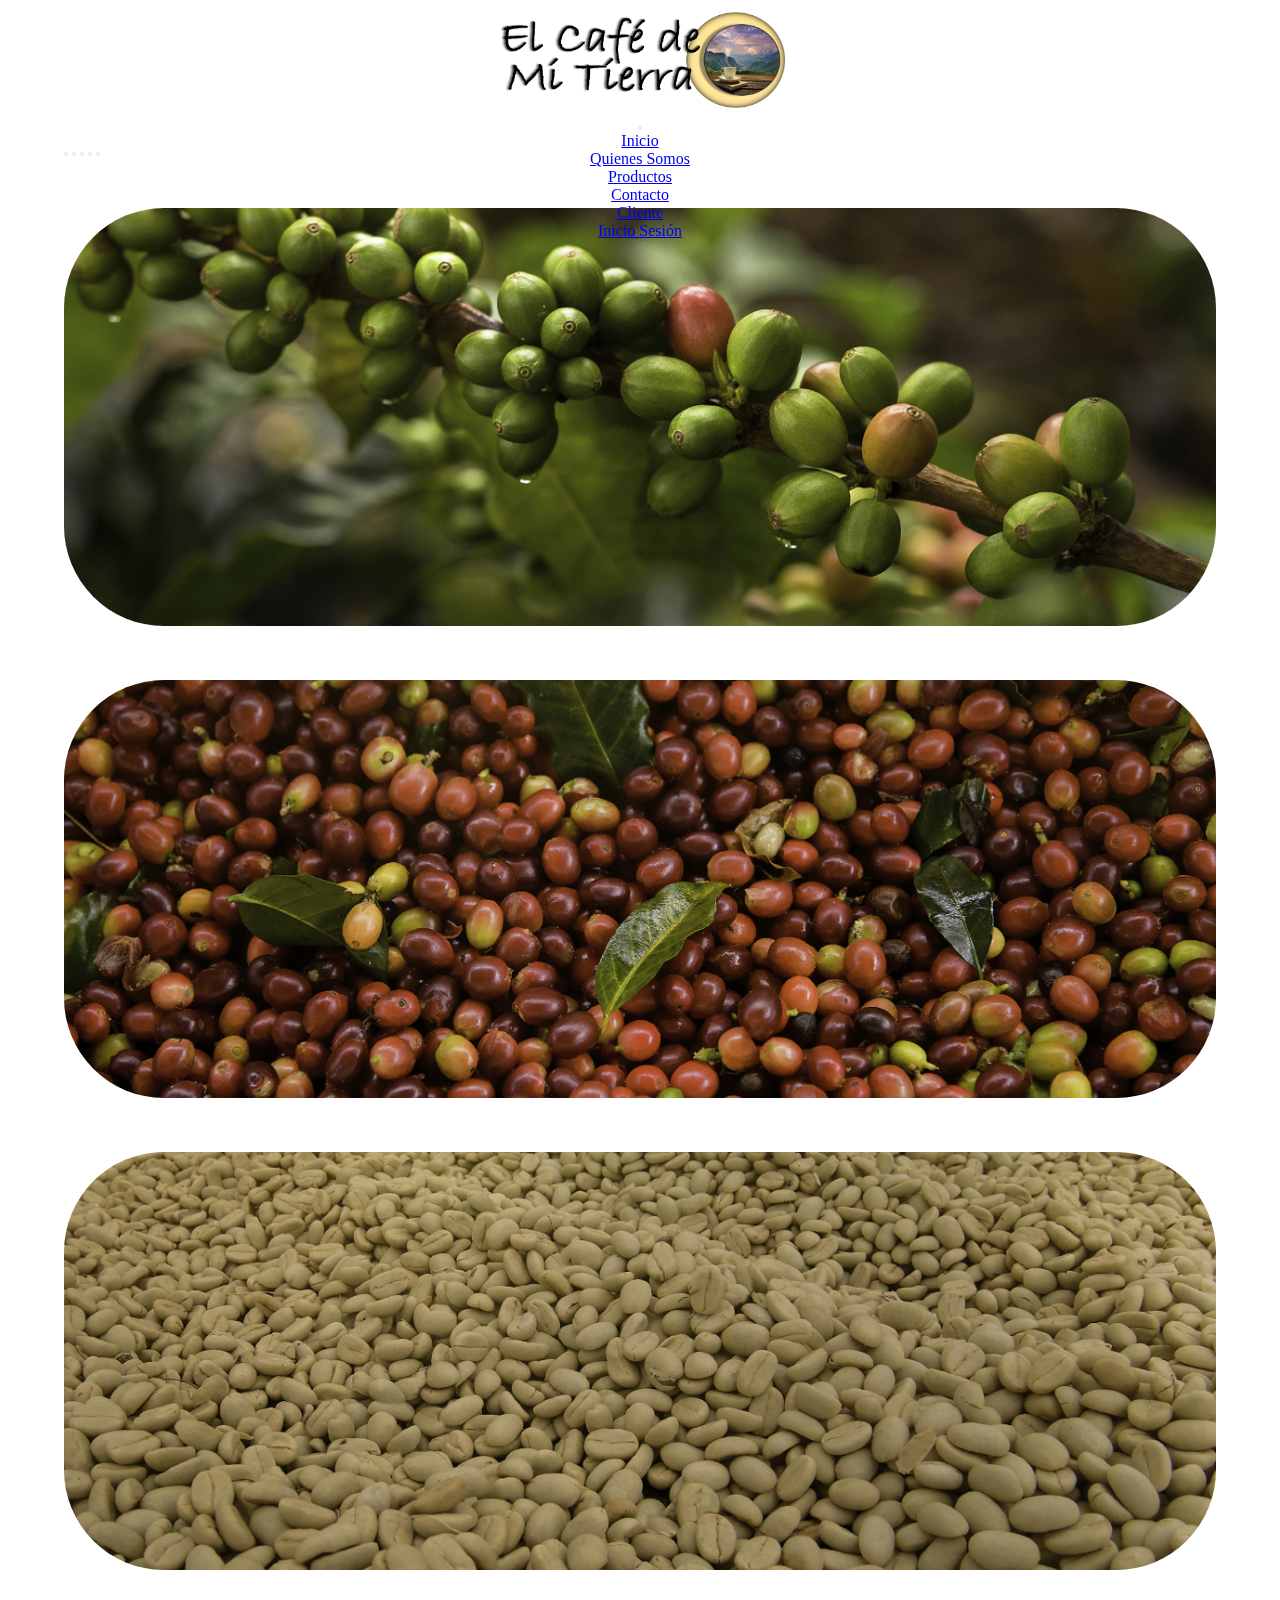
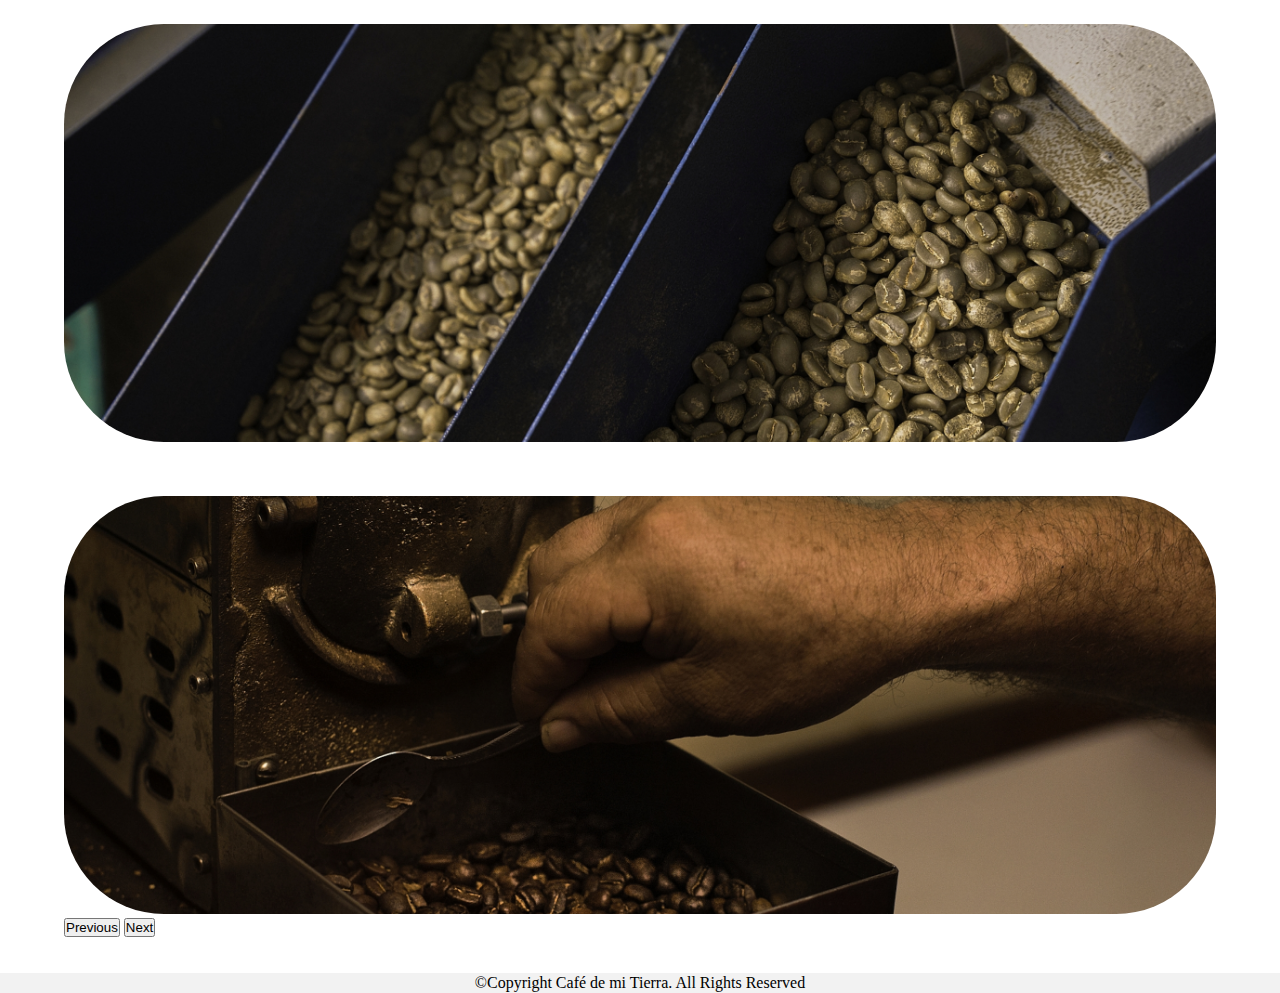
<file: index.html>
<!DOCTYPE html>
<html xmlns:th="http://www.thymeleaf.org" lang="en">

<head>
    <meta charset="UTF-8">
    <meta name="viewport" content="width=device-width, initial-scale=1.0">
    <!-- CSS only -->
    <link rel="stylesheet" href="css/Style.css">
    <link href="https://cdn.jsdelivr.net/npm/bootstrap@5.2.0/dist/css/bootstrap.min.css" rel="stylesheet"
        integrity="sha384-gH2yIJqKdNHPEq0n4Mqa/HGKIhSkIHeL5AyhkYV8i59U5AR6csBvApHHNl/vI1Bx" crossorigin="anonymous">
    <!-- JavaScript Bundle with Popper -->
    <script src="https://cdn.jsdelivr.net/npm/bootstrap@5.2.0/dist/js/bootstrap.bundle.min.js"
        integrity="sha384-A3rJD856KowSb7dwlZdYEkO39Gagi7vIsF0jrRAoQmDKKtQBHUuLZ9AsSv4jD4Xa"
        crossorigin="anonymous"></script>
    <title>Café de mi tierra- Home</title>
    <link rel="icon" type="image/x-icon" href="img/cafe de mi tierra.png">


</head>


<body>

    <header class="header bg-light">
        <img src="img/cafe de mi tierra 3.png" style="width:290px;height:100px;">
        <nav class="navbar navbar-expand-sm bg-light justify-content-center">
            <nav class="navbar navbar-expand-sm bg-light justify-content-center">
                <button class="navbar-toggler" type="button" data-bs-toggle="collapse"
                    data-bs-target="#navbarSupportedContent" aria-controls="navbarSupportedContent"
                    aria-expanded="false" aria-label="Toggle navigation">
                    <span class="navbar-toggler-icon"></span>
                </button>
                <div class="collapse navbar-collapse" id="navbarSupportedContent">
                    <ul class="navbar-nav me-auto mb-2 mb-lg-0">
                        <li class="nav-item">
                            <a class="nav-link" href="index.html">Inicio</a>
                        </li>

                        <li class="nav-item">
                            <a class="nav-link" href="quienesSomos.html">Quienes Somos</a>
                        </li>
                        <li class="nav-item">
                            <a class="nav-link" href="productos.html">Productos</a>
                        </li>
                        <li class="nav-item">
                            <a class="nav-link" href="contacto.html">Contacto</a>
                        </li>
                        <li class="nav-item">
                            <a class="nav-link" href="cliente.html">Cliente</a>

                        </li>

                          <li class="nav-item">
                            <a class="nav-link" href="iniciosesion.html">Inicio Sesión</a>

                        </li>
                        <!--li class="nav-item">
                            <a class="nav-link" href="prueba.html">Prueba</a>
                        </!--li-->

                    </ul>

                </div>
            </nav>

        </nav>

        
    </header>


    <div class="cuerpo1">

        <main class="main-content">

            <div id="carouselExampleIndicators" class="carousel slide" data-bs-ride="true">
                <div class="carousel-indicators">
                    <button type="button" data-bs-target="#carouselExampleIndicators" data-bs-slide-to="0"
                        class="active" aria-current="true" aria-label="Slide 1"></button>
                    <button type="button" data-bs-target="#carouselExampleIndicators" data-bs-slide-to="1"
                        aria-label="Slide 2"></button>
                    <button type="button" data-bs-target="#carouselExampleIndicators" data-bs-slide-to="2"
                        aria-label="Slide 3"></button>
                    <button type="button" data-bs-target="#carouselExampleIndicators" data-bs-slide-to="3"
                        aria-label="Slide 4"></button>
                    <button type="button" data-bs-target="#carouselExampleIndicators" data-bs-slide-to="4"
                        aria-label="Slide 5"></button>
                </div>
                <div class="carousel-inner">
                    <div class="carousel-item active">
                        <img src="img/cafe1.jpg" class="d-block w-100" alt="...">
                    </div>
                    <div class="carousel-item">
                        <img src="img/cafe2.jpg" class="d-block w-100" alt="...">
                    </div>
                    <div class="carousel-item">
                        <img src="img/cafe3.jpg" class="d-block w-100" alt="...">
                    </div>
                    <div class="carousel-item">
                        <img src="img/cafe4.jpg" class="d-block w-100" alt="...">
                    </div>
                    <div class="carousel-item">
                        <img src="img/cafe5.jpg" class="d-block w-100" alt="...">
                    </div>
                </div>
                <button class="carousel-control-prev" type="button" data-bs-target="#carouselExampleIndicators"
                    data-bs-slide="prev">
                    <span class="carousel-control-prev-icon" aria-hidden="true"></span>
                    <span class="visually-hidden">Previous</span>
                </button>
                <button class="carousel-control-next" type="button" data-bs-target="#carouselExampleIndicators"
                    data-bs-slide="next">
                    <span class="carousel-control-next-icon" aria-hidden="true"></span>
                    <span class="visually-hidden">Next</span>
                </button>
            </div>

        </main>

    </div>

    <br>
    <br>
    <footer class="footer">
        <p> ©Copyright Café de mi Tierra. All Rights Reserved </p>
    </footer>
    
</body>

</html>
</file>
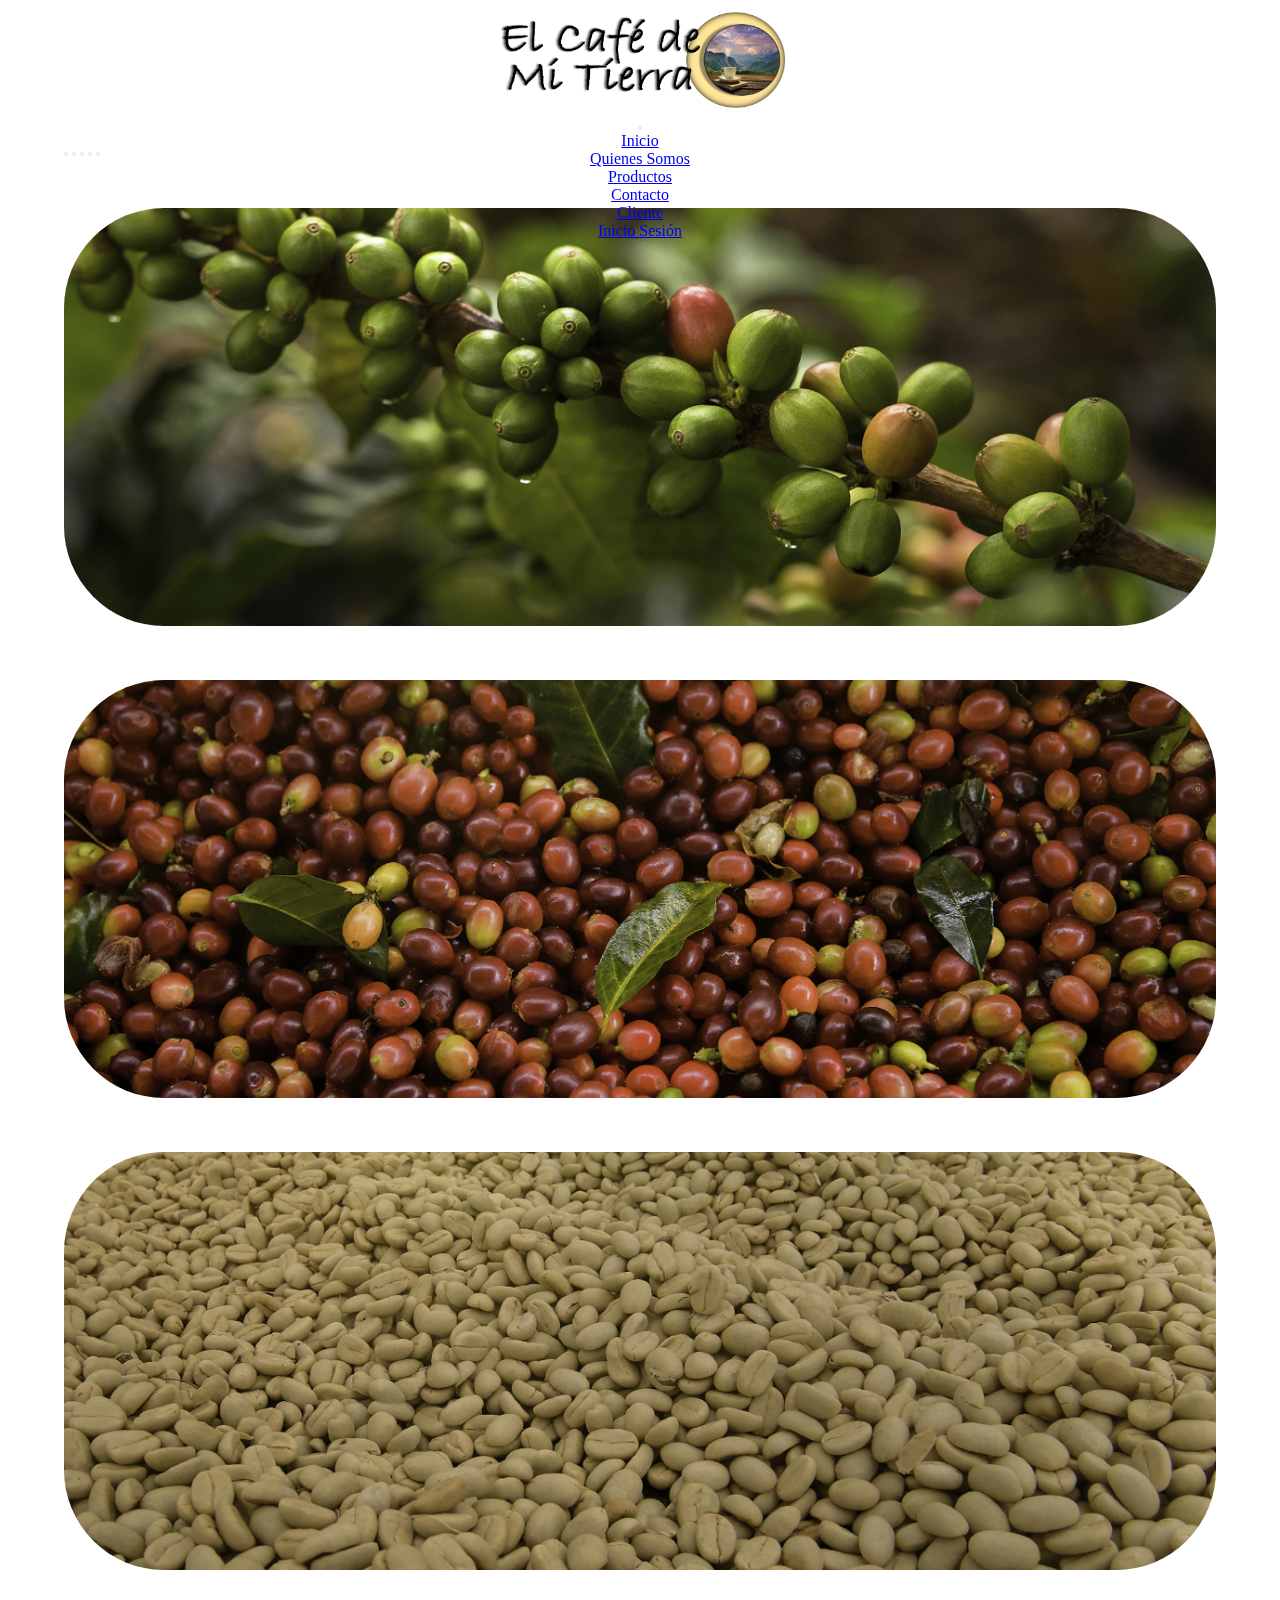
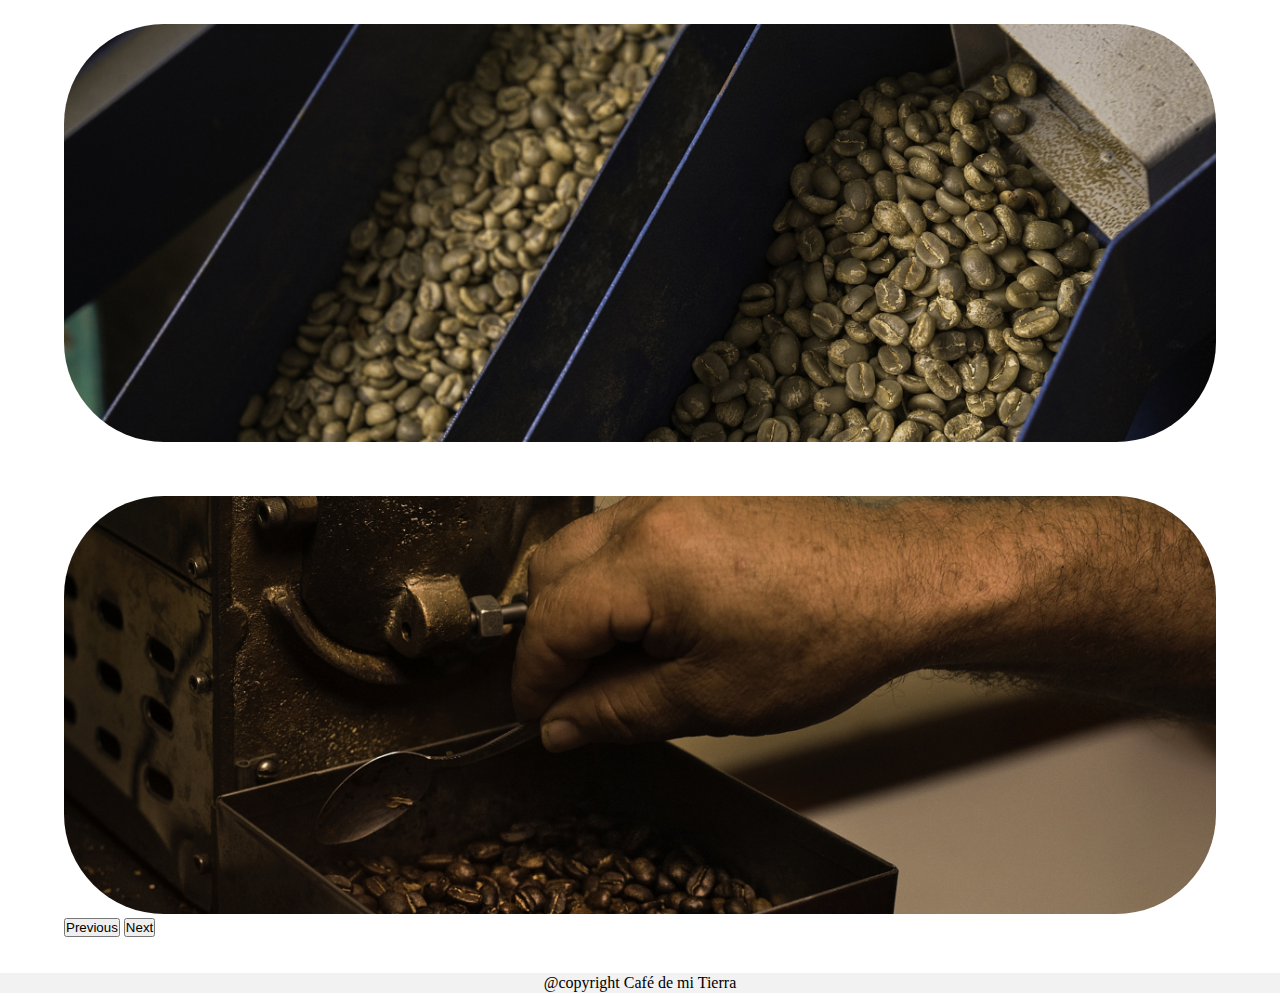
<file: Mitierracafefront/index.html>
<!DOCTYPE html>
<html lang="es">

<head>
    <meta charset="UTF-8">
    <meta name="viewport" content="width=device-width, initial-scale=1.0">
    <!-- CSS only -->
    <link rel="stylesheet" href="css/Style.css">
    <link href="https://cdn.jsdelivr.net/npm/bootstrap@5.2.0/dist/css/bootstrap.min.css" rel="stylesheet"
        integrity="sha384-gH2yIJqKdNHPEq0n4Mqa/HGKIhSkIHeL5AyhkYV8i59U5AR6csBvApHHNl/vI1Bx" crossorigin="anonymous">
    <!-- JavaScript Bundle with Popper -->
    <script src="https://cdn.jsdelivr.net/npm/bootstrap@5.2.0/dist/js/bootstrap.bundle.min.js"
        integrity="sha384-A3rJD856KowSb7dwlZdYEkO39Gagi7vIsF0jrRAoQmDKKtQBHUuLZ9AsSv4jD4Xa"
        crossorigin="anonymous"></script>
    <title>Café de mi tierra</title>
    <link rel="icon" type="image/x-icon" href="../img/cafe de mi tierra.png">


</head>


<body>

    <header class="header bg-light">
        <img src="img/cafe de mi tierra 3.png" style="width:290px;height:100px;">
        <nav class="navbar navbar-expand-sm bg-light justify-content-center">
            <nav class="navbar navbar-expand-sm bg-light justify-content-center">
                <button class="navbar-toggler" type="button" data-bs-toggle="collapse"
                    data-bs-target="#navbarSupportedContent" aria-controls="navbarSupportedContent"
                    aria-expanded="false" aria-label="Toggle navigation">
                    <span class="navbar-toggler-icon"></span>
                </button>
                <div class="collapse navbar-collapse" id="navbarSupportedContent">
                    <ul class="navbar-nav me-auto mb-2 mb-lg-0">
                        <li class="nav-item">
                            <a class="nav-link" href="index.html">Inicio</a>
                        </li>

                        <li class="nav-item">
                            <a class="nav-link" href="quienesSomos.html">Quienes Somos</a>
                        </li>
                        <li class="nav-item">
                            <a class="nav-link" href="productos.html">Productos</a>
                        </li>
                        <li class="nav-item">
                            <a class="nav-link" href="contacto.html">Contacto</a>
                        </li>
                        <li class="nav-item">
                            <a class="nav-link" href="cliente.html">Cliente</a>

                        </li>

                          <li class="nav-item">
                            <a class="nav-link" href="loginadmin.html">Inicio Sesión</a>

                        </li>
                        <!--li class="nav-item">
                            <a class="nav-link" href="prueba.html">Prueba</a>
                        </!--li-->

                    </ul>

                </div>
            </nav>

        </nav>

        
    </header>


    <div class="cuerpo1">

        <main class="main-content">

            <div id="carouselExampleIndicators" class="carousel slide" data-bs-ride="true">
                <div class="carousel-indicators">
                    <button type="button" data-bs-target="#carouselExampleIndicators" data-bs-slide-to="0"
                        class="active" aria-current="true" aria-label="Slide 1"></button>
                    <button type="button" data-bs-target="#carouselExampleIndicators" data-bs-slide-to="1"
                        aria-label="Slide 2"></button>
                    <button type="button" data-bs-target="#carouselExampleIndicators" data-bs-slide-to="2"
                        aria-label="Slide 3"></button>
                    <button type="button" data-bs-target="#carouselExampleIndicators" data-bs-slide-to="3"
                        aria-label="Slide 4"></button>
                    <button type="button" data-bs-target="#carouselExampleIndicators" data-bs-slide-to="4"
                        aria-label="Slide 5"></button>
                </div>
                <div class="carousel-inner">
                    <div class="carousel-item active">
                        <img src="img/cafe1.jpg" class="d-block w-100" alt="...">
                    </div>
                    <div class="carousel-item">
                        <img src="img/cafe2.jpg" class="d-block w-100" alt="...">
                    </div>
                    <div class="carousel-item">
                        <img src="img/cafe3.jpg" class="d-block w-100" alt="...">
                    </div>
                    <div class="carousel-item">
                        <img src="img/cafe4.jpg" class="d-block w-100" alt="...">
                    </div>
                    <div class="carousel-item">
                        <img src="img/cafe5.jpg" class="d-block w-100" alt="...">
                    </div>
                </div>
                <button class="carousel-control-prev" type="button" data-bs-target="#carouselExampleIndicators"
                    data-bs-slide="prev">
                    <span class="carousel-control-prev-icon" aria-hidden="true"></span>
                    <span class="visually-hidden">Previous</span>
                </button>
                <button class="carousel-control-next" type="button" data-bs-target="#carouselExampleIndicators"
                    data-bs-slide="next">
                    <span class="carousel-control-next-icon" aria-hidden="true"></span>
                    <span class="visually-hidden">Next</span>
                </button>
            </div>

        </main>

    </div>

    <br>
    <br>
    <footer class="footer">
        <p> @copyright Café de mi Tierra </p>
    </footer>


</body>

</html>
</file>
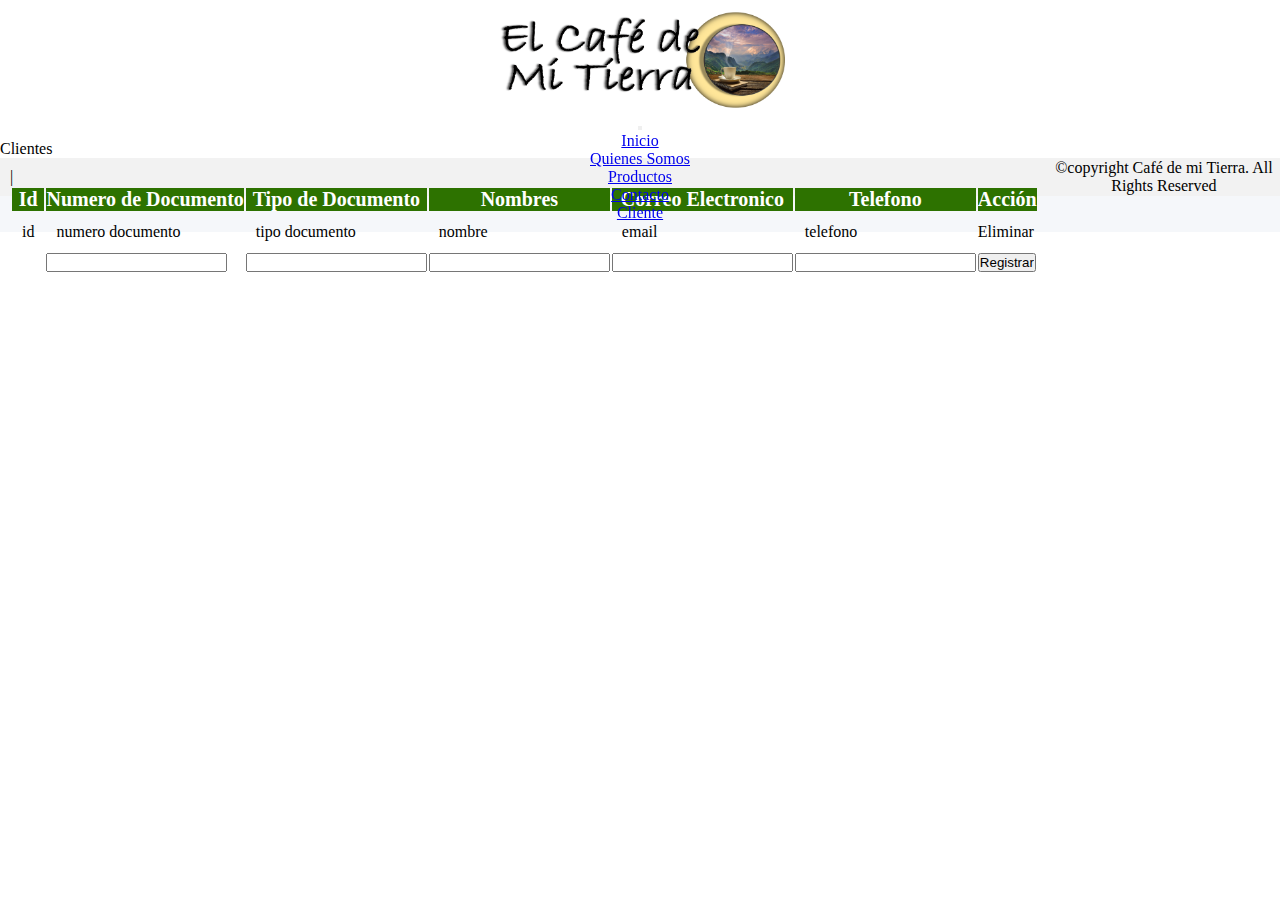
<file: cliente.html>
<!DOCTYPE html>
<html xmlns:th="http://www.thymeleaf.org" xmlns="http://www.w3.org/1999/html" lang="en">

<head>
    <meta charset="UTF-8">
    <meta name="viewport" content="width=device-width, initial-scale=1.0">
    <!-- CSS only -->
    <link rel="stylesheet" href="css/Style.css">
    <link href="https://cdn.jsdelivr.net/npm/bootstrap@5.2.0/dist/css/bootstrap.min.css" rel="stylesheet"
        integrity="sha384-gH2yIJqKdNHPEq0n4Mqa/HGKIhSkIHeL5AyhkYV8i59U5AR6csBvApHHNl/vI1Bx" crossorigin="anonymous">
    <!-- JavaScript Bundle with Popper -->
    <script src="https://cdn.jsdelivr.net/npm/bootstrap@5.2.0/dist/js/bootstrap.bundle.min.js"
        integrity="sha384-A3rJD856KowSb7dwlZdYEkO39Gagi7vIsF0jrRAoQmDKKtQBHUuLZ9AsSv4jD4Xa"
        crossorigin="anonymous"></script>
    <title>Café de mi tierra -Cliente</title>
    <link rel="icon" type="image/x-icon" href="img/icono.ico">
</head>



<body>

    <header class="header bg-light">
        <img src="img/cafe de mi tierra 3.png" style="width:290px;height:100px;">
        <nav class="navbar navbar-expand-sm bg-light justify-content-center">
            <nav class="navbar navbar-expand-sm bg-light justify-content-center">
                <button class="navbar-toggler" type="button" data-bs-toggle="collapse"
                    data-bs-target="#navbarSupportedContent" aria-controls="navbarSupportedContent"
                    aria-expanded="false" aria-label="Toggle navigation">
                    <span class="navbar-toggler-icon"></span>
                </button>
                <div class="collapse navbar-collapse" id="navbarSupportedContent">
                    <ul class="navbar-nav me-auto mb-2 mb-lg-0">
                        <li class="nav-item">
                            <a class="nav-link" href="index.html">Inicio</a>
                        </li>

                        <li class="nav-item">
                            <a class="nav-link" href="quienesSomos.html">Quienes Somos</a>
                        </li>
                        <li class="nav-item">
                            <a class="nav-link" href="productos.html">Productos</a>
                        </li>
                        <li class="nav-item">
                            <a class="nav-link" href="contacto.html">Contacto</a>
                        </li>
                        <li class="nav-item">
                            <a class="nav-link" href="cliente.html">Cliente</a>
                        </li>
                        <!--li class="nav-item">
                            <a class="nav-link" href="prueba.html">Prueba</a>
                        </!--li-->
                    </ul>
                </div>
            </nav>
        </nav>
    </header>

    <div class="cuerpo1 container">
        
            <form action="#" th:action="@{/cliente/create}" th:object="${usuario}" method="post">
                <legend>Clientes</legend>
                <div class="bg-image h-100" style="background-color: #f5f7fa;">
                    <div class="mask d-flex align-items-center h-100">
                      <div class="container">
                        <div class="row justify-content-center">
                          <div class="col-12">
                            <div class="card">
                              <div class="card-body p-0">
                                <div class="table-responsive table-scroll" data-mdb-perfect-scrollbar="true" style="position: relative; height: 700px">
                                    <table class="table table-striped mb-0">
                                        <thead style="color: white; background-color: #2d7200;">
                                          <tr>
                                            <th scope="col">Id</th>
                                            <th scope="col">Numero de Documento</label></th>
                                        |   <th scope="col">Tipo de Documento</label></th>
                                            <th scope="col">Nombres</label></th>
                                            <!--<th scope="col">Ciudad</label></th>-->
                                            <th scope="col">Correo Electronico</label></th>
                                            <th scope="col">Telefono</label></th>
                                            <!--<th scope="col">Observacion</label></th>-->
                                            <th scope="col">Acción</th>
                                          </tr>
                                        </thead>
                                        <tbody>
                                            <tr th:if="${clientesList != null and !clientesList.empty}" th:each="cliente: ${clientesList}">
                                                <td scope="row" th:text="${cliente.id}" style="padding: 10px">id</td>
                                                <td th:text="${cliente.numeroDocumento}" style="padding: 10px">numero documento</td>
                                                <td th:text="${cliente.tipoDocumento}" style="padding: 10px">tipo documento</td>
                                                <td th:text="${cliente.nombre}" style="padding: 10px">nombre</td>
                                                <!--<td th:text="${cliente.ciudad}" style="padding: 10px"><label>ciudad</label></td>-->
                                                <td th:text="${cliente.email}" style="padding: 10px">email</td>
                                                <td th:text="${cliente.telefono}" style="padding: 10px">telefono</td>
                                                <!--<td th:text="${cliente.observacion}" style="padding: 10px">observacion</td>-->
                                                <td><a class="btn btn-warning" th:href="@{/delete/{id}(id=${cliente.id})}">Eliminar</a></td>
                                            </tr>
                                            <tr>
                                                <td></td>
                                                <td><input type="text" th:field="*{numeroDocumento}" /></td>
                                                <td><input type="text" th:field="*{tipoDocumento}" /></td>
                                                <td><input type="text" th:field="*{nombre}" /></td>
                                                <!--<td><input type="text" th:field="*{ciudad}" /></td>-->
                                                <td><input type="text" th:field="*{email}" /></td>
                                                <td><input type="number" th:field="*{telefono}" /></td>
                                                <!--<td><input type="text" th:field="*{observacion}" /></td>-->
                                                <td><input class="btn btn-success" type="submit" value="Registrar"/></td>                                                
                                            </tr>
                                        </tbody>
                                    </table>
                                </div>
                            </div>
                        </div>
                    </div>
                </div>          

            </form>

            <div th:if="${msgError != null and msgError != ''}" style="text-align: center">
                <label th:text="${msgError}" style="color:red; font-weight: bold"></label>
            </div>

            <div class="footer">
                <p> ©copyright Café de mi Tierra. All Rights Reserved </p>
            </div>
    </div>
    <br>
    <br>

    


</body>

</html>
</file>
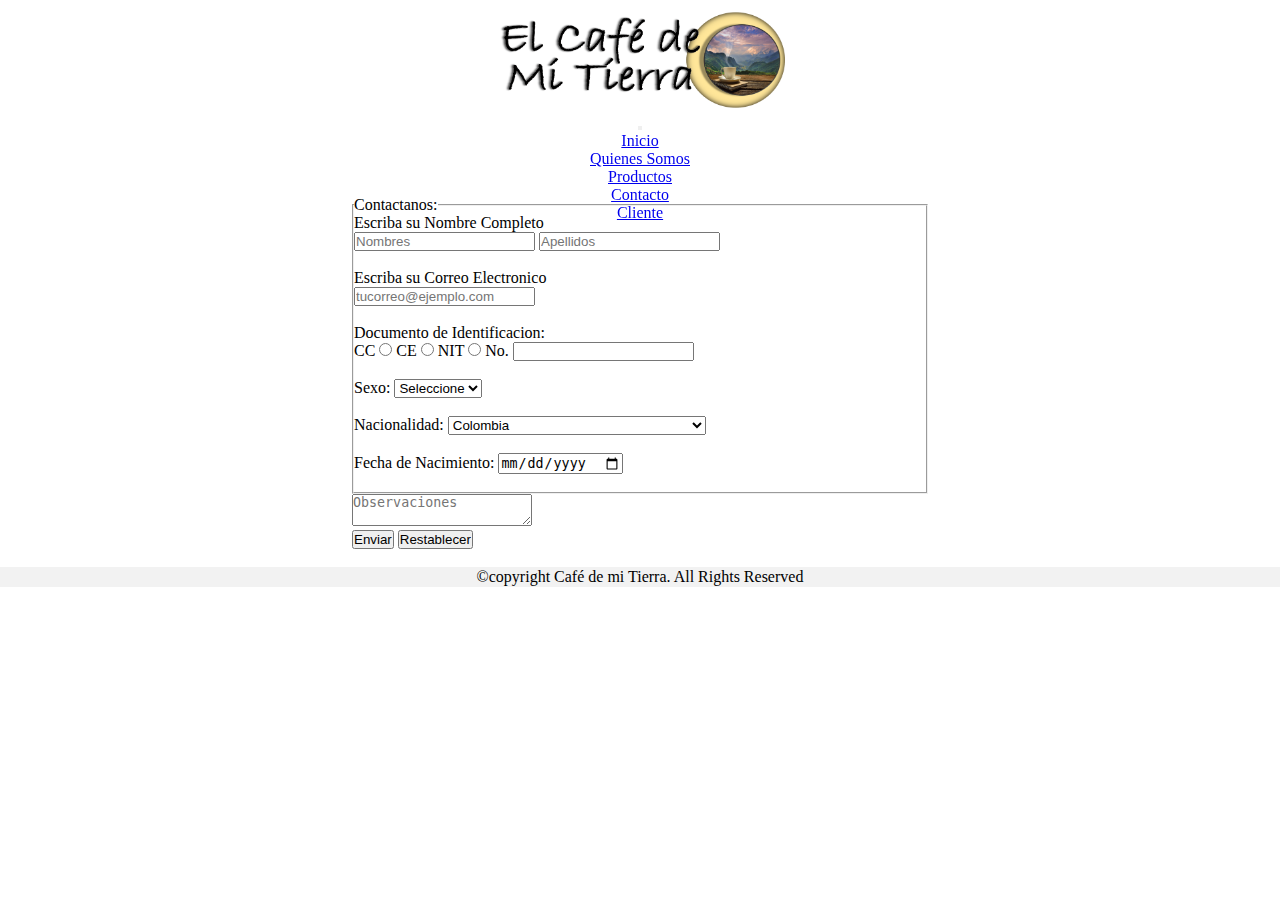
<file: contacto.html>
<!DOCTYPE html>
<html lang="es">

<head>
    <meta charset="UTF-8">
    <meta name="viewport" content="width=device-width, initial-scale=1.0">
    <!-- CSS only -->
    <link rel="stylesheet" href="css/Style.css">
    <link href="https://cdn.jsdelivr.net/npm/bootstrap@5.2.0/dist/css/bootstrap.min.css" rel="stylesheet"
        integrity="sha384-gH2yIJqKdNHPEq0n4Mqa/HGKIhSkIHeL5AyhkYV8i59U5AR6csBvApHHNl/vI1Bx" crossorigin="anonymous">
    <!-- JavaScript Bundle with Popper -->
    <script src="https://cdn.jsdelivr.net/npm/bootstrap@5.2.0/dist/js/bootstrap.bundle.min.js"
        integrity="sha384-A3rJD856KowSb7dwlZdYEkO39Gagi7vIsF0jrRAoQmDKKtQBHUuLZ9AsSv4jD4Xa"
        crossorigin="anonymous"></script>
    <title>Café de mi tierra- Contacto</title>
    <link rel="icon" type="image/x-icon" href="img/icono.ico">
</head>



<body>
    <header class="header bg-light">
        <img src="img/cafe de mi tierra 3.png" style="width:290px;height:100px;">
        <nav class="navbar navbar-expand-sm bg-light justify-content-center">
            <nav class="navbar navbar-expand-sm bg-light justify-content-center">
                <button class="navbar-toggler" type="button" data-bs-toggle="collapse"
                    data-bs-target="#navbarSupportedContent" aria-controls="navbarSupportedContent"
                    aria-expanded="false" aria-label="Toggle navigation">
                    <span class="navbar-toggler-icon"></span>
                </button>
                <div class="collapse navbar-collapse" id="navbarSupportedContent">
                    <ul class="navbar-nav me-auto mb-2 mb-lg-0">
                        <li class="nav-item">
                            <a class="nav-link" href="index.html">Inicio</a>
                        </li>

                        <li class="nav-item">
                            <a class="nav-link" href="quienesSomos.html">Quienes Somos</a>
                        </li>
                        <li class="nav-item">
                            <a class="nav-link" href="productos.html">Productos</a>
                        </li>
                        <li class="nav-item">
                            <a class="nav-link" href="contacto.html">Contacto</a>
                        </li>
                        <li class="nav-item">
                            <a class="nav-link" href="cliente.html">Cliente</a>
                        </li>
                        <!--li class="nav-item">
                            <a class="nav-link" href="prueba.html">Prueba</a>
                        </!--li-->
                    </ul>
                </div>
            </nav>
        </nav>
    </header>
<br>
<br>
    <div class="cuerpo2">
        <main class="main-content">
            <section>
                <form >
                    <div class = "mb-3">
                    <fieldset>
                        <legend>Contactanos:</legend>

                        <label class = "form-label" for="HojaVida">Escriba su Nombre Completo</label><br>
                        <input type="text" id="HojaVida" name="Nombres" placeholder="Nombres" required>
                        <input type="text" id="HojaVida" name="Apellidos" placeholder="Apellidos" required><br><br>

                        <label for="correo">Escriba su Correo Electronico</label><br>
                        <input type="email" id="correo" name="correo" placeholder="tucorreo@ejemplo.com"
                            required><br><br>

                        <label for="CC">Documento de Identificacion:</label><br>
                        <label for="CC">CC</label>
                        <input type="radio" id="CC" name="id">
                        <label for="CE">CE</label>
                        <input type="radio" id="CE" name="id">
                        <label for="PAS">NIT</label>
                        <input type="radio" id="PAS" name="id">


                        <label for="No.">No.</label>
                        <input type="number" id="No." name="ID" required><br><br>



                        <label for="genero">Sexo:</label>
                        <select id="sexo">
                            <option value="">Seleccione</option>
                            <option value="M">Masculino</option>
                            <option value="F">Femenino</option>
                        </select><br><br>

                        <label for="Nacionalidad">Nacionalidad:</label>
                        <select id="Nacionalidad" name="Pais">
                            <option value="AF">Afganistán</option>
                            <option value="AL">Albania</option>
                            <option value="DE">Alemania</option>
                            <option value="AD">Andorra</option>
                            <option value="AO">Angola</option>
                            <option value="AI">Anguilla</option>
                            <option value="AQ">Antártida</option>
                            <option value="AG">Antigua y Barbuda</option>
                            <option value="AN">Antillas Holandesas</option>
                            <option value="SA">Arabia Saudí</option>
                            <option value="DZ">Argelia</option>
                            <option value="AR">Argentina</option>
                            <option value="AM">Armenia</option>
                            <option value="AW">Aruba</option>
                            <option value="AU">Australia</option>
                            <option value="AT">Austria</option>
                            <option value="AZ">Azerbaiyán</option>
                            <option value="BS">Bahamas</option>
                            <option value="BH">Bahrein</option>
                            <option value="BD">Bangladesh</option>
                            <option value="BB">Barbados</option>
                            <option value="BE">Bélgica</option>
                            <option value="BZ">Belice</option>
                            <option value="BJ">Benin</option>
                            <option value="BM">Bermudas</option>
                            <option value="BY">Bielorrusia</option>
                            <option value="MM">Birmania</option>
                            <option value="BO">Bolivia</option>
                            <option value="BA">Bosnia y Herzegovina</option>
                            <option value="BW">Botswana</option>
                            <option value="BR">Brasil</option>
                            <option value="BN">Brunei</option>
                            <option value="BG">Bulgaria</option>
                            <option value="BF">Burkina Faso</option>
                            <option value="BI">Burundi</option>
                            <option value="BT">Bután</option>
                            <option value="CV">Cabo Verde</option>
                            <option value="KH">Camboya</option>
                            <option value="CM">Camerún</option>
                            <option value="CA">Canadá</option>
                            <option value="TD">Chad</option>
                            <option value="CL">Chile</option>
                            <option value="CN">China</option>
                            <option value="CY">Chipre</option>
                            <option value="VA">Ciudad del Vaticano (Santa Sede)</option>
                            <option value="CO" selected>Colombia </option>
                            <option value="KM">Comores</option>
                            <option value="CG">Congo</option>
                            <option value="CD">Congo, República Democrática del</option>
                            <option value="KR">Corea</option>
                            <option value="KP">Corea del Norte</option>
                            <option value="CI">Costa de Marfíl</option>
                            <option value="CR">Costa Rica</option>
                            <option value="HR">Croacia (Hrvatska)</option>
                            <option value="CU">Cuba</option>
                            <option value="DK">Dinamarca</option>
                            <option value="DJ">Djibouti</option>
                            <option value="DM">Dominica</option>
                            <option value="EC">Ecuador</option>
                            <option value="EG">Egipto</option>
                            <option value="SV">El Salvador</option>
                            <option value="AE">Emiratos Árabes Unidos</option>
                            <option value="ER">Eritrea</option>
                            <option value="SI">Eslovenia</option>
                            <option value="ES">España</option>
                            <option value="US">Estados Unidos</option>
                            <option value="EE">Estonia</option>
                            <option value="ET">Etiopía</option>
                            <option value="FJ">Fiji</option>
                            <option value="PH">Filipinas</option>
                            <option value="FI">Finlandia</option>
                            <option value="FR">Francia</option>
                            <option value="GA">Gabón</option>
                            <option value="GM">Gambia</option>
                            <option value="GE">Georgia</option>
                            <option value="GH">Ghana</option>
                            <option value="GI">Gibraltar</option>
                            <option value="GD">Granada</option>
                            <option value="GR">Grecia</option>
                            <option value="GL">Groenlandia</option>
                            <option value="GP">Guadalupe</option>
                            <option value="GU">Guam</option>
                            <option value="GT">Guatemala</option>
                            <option value="GY">Guayana</option>
                            <option value="GF">Guayana Francesa</option>
                            <option value="GN">Guinea</option>
                            <option value="GQ">Guinea Ecuatorial</option>
                            <option value="GW">Guinea-Bissau</option>
                            <option value="HT">Haití</option>
                            <option value="HN">Honduras</option>
                            <option value="HU">Hungría</option>
                            <option value="IN">India</option>
                            <option value="ID">Indonesia</option>
                            <option value="IQ">Irak</option>
                            <option value="IR">Irán</option>
                            <option value="IE">Irlanda</option>
                            <option value="BV">Isla Bouvet</option>
                            <option value="CX">Isla de Christmas</option>
                            <option value="IS">Islandia</option>
                            <option value="KY">Islas Caimán</option>
                            <option value="CK">Islas Cook</option>
                            <option value="CC">Islas de Cocos o Keeling</option>
                            <option value="FO">Islas Faroe</option>
                            <option value="HM">Islas Heard y McDonald</option>
                            <option value="FK">Islas Malvinas</option>
                            <option value="MP">Islas Marianas del Norte</option>
                            <option value="MH">Islas Marshall</option>
                            <option value="UM">Islas menores de Estados Unidos</option>
                            <option value="PW">Islas Palau</option>
                            <option value="SB">Islas Salomón</option>
                            <option value="SJ">Islas Svalbard y Jan Mayen</option>
                            <option value="TK">Islas Tokelau</option>
                            <option value="TC">Islas Turks y Caicos</option>
                            <option value="VI">Islas Vírgenes (EEUU)</option>
                            <option value="VG">Islas Vírgenes (Reino Unido)</option>
                            <option value="WF">Islas Wallis y Futuna</option>
                            <option value="IL">Israel</option>
                            <option value="IT">Italia</option>
                            <option value="JM">Jamaica</option>
                            <option value="JP">Japón</option>
                            <option value="JO">Jordania</option>
                            <option value="KZ">Kazajistán</option>
                            <option value="KE">Kenia</option>
                            <option value="KG">Kirguizistán</option>
                            <option value="KI">Kiribati</option>
                            <option value="KW">Kuwait</option>
                            <option value="LA">Laos</option>
                            <option value="LS">Lesotho</option>
                            <option value="LV">Letonia</option>
                            <option value="LB">Líbano</option>
                            <option value="LR">Liberia</option>
                            <option value="LY">Libia</option>
                            <option value="LI">Liechtenstein</option>
                            <option value="LT">Lituania</option>
                            <option value="LU">Luxemburgo</option>
                            <option value="MK">Macedonia, Ex-República Yugoslava de</option>
                            <option value="MG">Madagascar</option>
                            <option value="MY">Malasia</option>
                            <option value="MW">Malawi</option>
                            <option value="MV">Maldivas</option>
                            <option value="ML">Malí</option>
                            <option value="MT">Malta</option>
                            <option value="MA">Marruecos</option>
                            <option value="MQ">Martinica</option>
                            <option value="MU">Mauricio</option>
                            <option value="MR">Mauritania</option>
                            <option value="YT">Mayotte</option>
                            <option value="MX">México</option>
                            <option value="FM">Micronesia</option>
                            <option value="MD">Moldavia</option>
                            <option value="MC">Mónaco</option>
                            <option value="MN">Mongolia</option>
                            <option value="MS">Montserrat</option>
                            <option value="MZ">Mozambique</option>
                            <option value="NA">Namibia</option>
                            <option value="NR">Nauru</option>
                            <option value="NP">Nepal</option>
                            <option value="NI">Nicaragua</option>
                            <option value="NE">Níger</option>
                            <option value="NG">Nigeria</option>
                            <option value="NU">Niue</option>
                            <option value="NF">Norfolk</option>
                            <option value="NO">Noruega</option>
                            <option value="NC">Nueva Caledonia</option>
                            <option value="NZ">Nueva Zelanda</option>
                            <option value="OM">Omán</option>
                            <option value="NL">Países Bajos</option>
                            <option value="PA">Panamá</option>
                            <option value="PG">Papúa Nueva Guinea</option>
                            <option value="PK">Paquistán</option>
                            <option value="PY">Paraguay</option>
                            <option value="PE">Perú</option>
                            <option value="PN">Pitcairn</option>
                            <option value="PF">Polinesia Francesa</option>
                            <option value="PL">Polonia</option>
                            <option value="PT">Portugal</option>
                            <option value="PR">Puerto Rico</option>
                            <option value="QA">Qatar</option>
                            <option value="UK">Reino Unido</option>
                            <option value="CF">República Centroafricana</option>
                            <option value="CZ">República Checa</option>
                            <option value="ZA">República de Sudáfrica</option>
                            <option value="DO">República Dominicana</option>
                            <option value="SK">República Eslovaca</option>
                            <option value="RE">Reunión</option>
                            <option value="RW">Ruanda</option>
                            <option value="RO">Rumania</option>
                            <option value="RU">Rusia</option>
                            <option value="EH">Sahara Occidental</option>
                            <option value="KN">Saint Kitts y Nevis</option>
                            <option value="WS">Samoa</option>
                            <option value="AS">Samoa Americana</option>
                            <option value="SM">San Marino</option>
                            <option value="VC">San Vicente y Granadinas</option>
                            <option value="SH">Santa Helena</option>
                            <option value="LC">Santa Lucía</option>
                            <option value="ST">Santo Tomé y Príncipe</option>
                            <option value="SN">Senegal</option>
                            <option value="SC">Seychelles</option>
                            <option value="SL">Sierra Leona</option>
                            <option value="SG">Singapur</option>
                            <option value="SY">Siria</option>
                            <option value="SO">Somalia</option>
                            <option value="LK">Sri Lanka</option>
                            <option value="PM">St Pierre y Miquelon</option>
                            <option value="SZ">Suazilandia</option>
                            <option value="SD">Sudán</option>
                            <option value="SE">Suecia</option>
                            <option value="CH">Suiza</option>
                            <option value="SR">Surinam</option>
                            <option value="TH">Tailandia</option>
                            <option value="TW">Taiwán</option>
                            <option value="TZ">Tanzania</option>
                            <option value="TJ">Tayikistán</option>
                            <option value="TF">Territorios franceses del Sur</option>
                            <option value="TP">Timor Oriental</option>
                            <option value="TG">Togo</option>
                            <option value="TO">Tonga</option>
                            <option value="TT">Trinidad y Tobago</option>
                            <option value="TN">Túnez</option>
                            <option value="TM">Turkmenistán</option>
                            <option value="TR">Turquía</option>
                            <option value="TV">Tuvalu</option>
                            <option value="UA">Ucrania</option>
                            <option value="UG">Uganda</option>
                            <option value="UY">Uruguay</option>
                            <option value="UZ">Uzbekistán</option>
                            <option value="VU">Vanuatu</option>
                            <option value="VE">Venezuela</option>
                            <option value="VN">Vietnam</option>
                            <option value="YE">Yemen</option>
                            <option value="YU">Yugoslavia</option>
                            <option value="ZM">Zambia</option>
                            <option value="ZW">Zimbabue</option>
                        </select><br><br>

                        <label for="cumpleaños">Fecha de Nacimiento:</label>
                        <input type="date" id="cumpleaños" name="cumpleaños"><br><br>
                    </fieldset>

                    <textarea style="width: 180px"  name="mensaje" placeholder="Observaciones"></textarea><br>
                    <input class ="btn btn-success" type="submit" value="Enviar">
                    <input class ="btn btn-success" type="reset" value="Restablecer">
                    <br><br>
                    </div>
                </form>

            </section>
        </main>
    </div>

    <footer class="footer">
        <p> ©copyright Café de mi Tierra. All Rights Reserved </p>
    </footer>


</body>

</html>
</file>
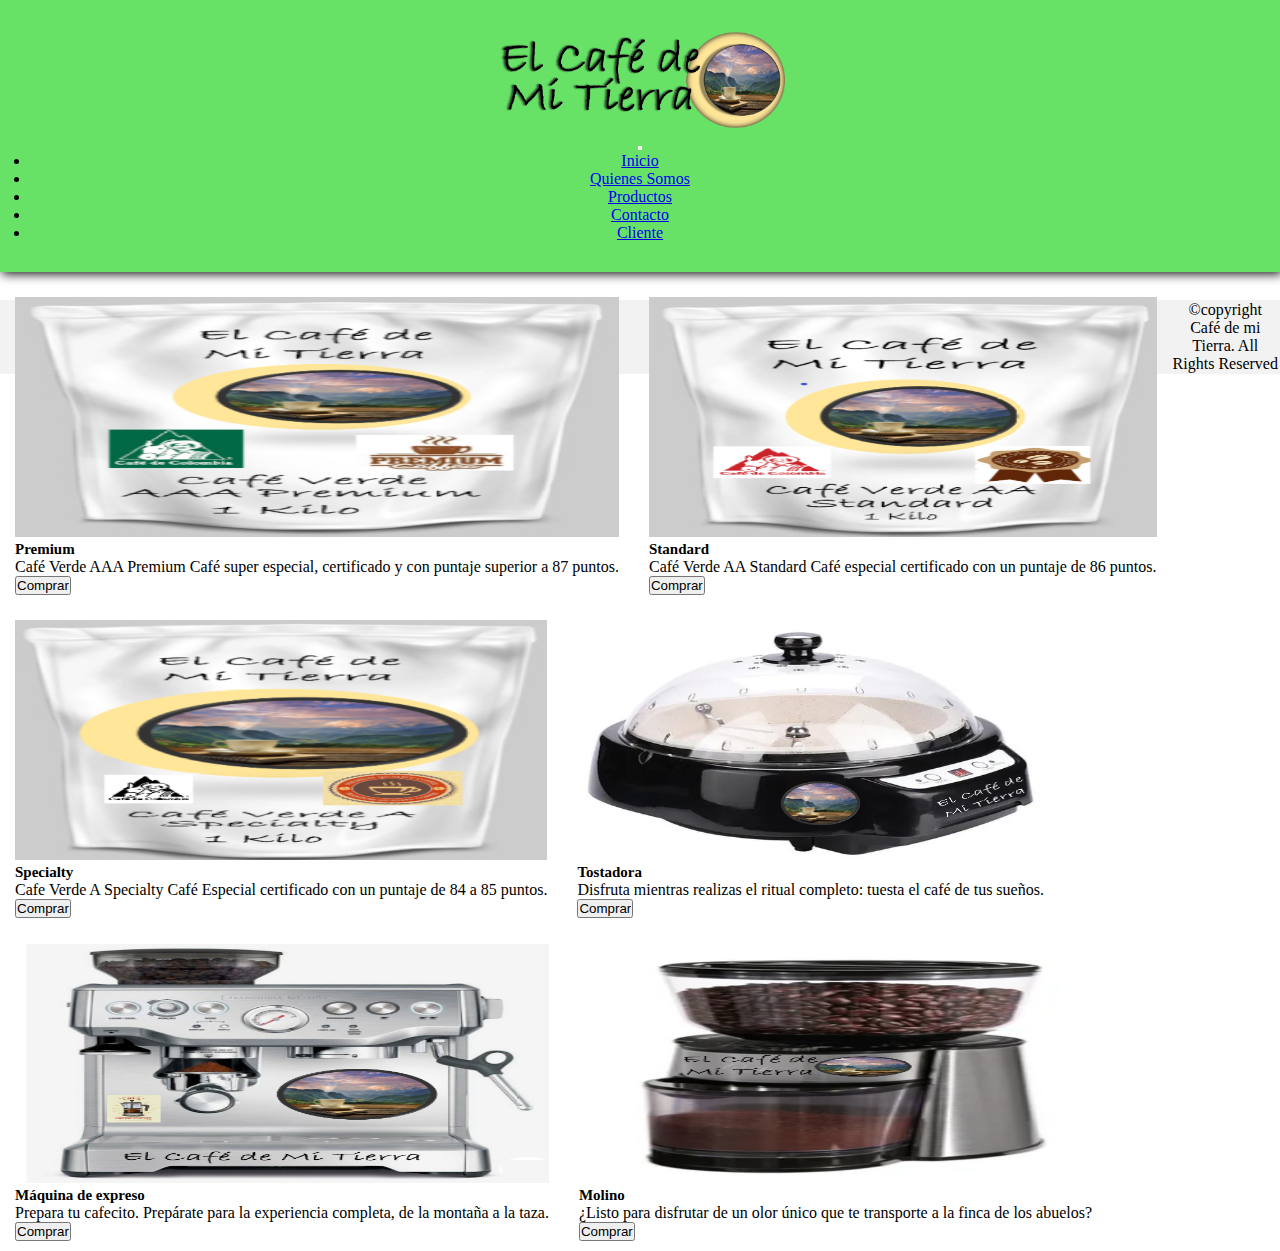
<file: productos.html>
<!DOCTYPE html>
<html class="h-100" lang="es" xmlns:th="http://www.thymeleaf.org/">

<head>
    <meta charset="UTF-8">
    <meta name="viewport" content="width=device-width, initial-scale=1.0">
    <!-- CSS only -->
    <link rel="stylesheet" href="css/Style.css">
    <link rel="stylesheet" href="css/cards.css">
    <link href="https://cdn.jsdelivr.net/npm/bootstrap@5.2.0/dist/css/bootstrap.min.css" rel="stylesheet"
        integrity="sha384-gH2yIJqKdNHPEq0n4Mqa/HGKIhSkIHeL5AyhkYV8i59U5AR6csBvApHHNl/vI1Bx" crossorigin="anonymous">
    <!-- JavaScript Bundle with Popper -->
    <script src="https://cdn.jsdelivr.net/npm/bootstrap@5.2.0/dist/js/bootstrap.bundle.min.js"
        integrity="sha384-A3rJD856KowSb7dwlZdYEkO39Gagi7vIsF0jrRAoQmDKKtQBHUuLZ9AsSv4jD4Xa"
        crossorigin="anonymous"></script>
    
    <title>Café de mi tierra- Productos</title>
    <link rel="icon" type="image/x-icon" href="img/icono.ico">
</head>



<body>

    <header class="bg-light">
        <img src="img/cafe de mi tierra 3.png" style="width:290px;height:100px;">
        <nav class="navbar navbar-expand-sm bg-light justify-content-center">
            <nav class="navbar navbar-expand-sm bg-light justify-content-center">
                <button class="navbar-toggler" type="button" data-bs-toggle="collapse"
                    data-bs-target="#navbarSupportedContent" aria-controls="navbarSupportedContent"
                    aria-expanded="false" aria-label="Toggle navigation">
                    <span class="navbar-toggler-icon"></span>
                </button>
                <div class="collapse navbar-collapse" id="navbarSupportedContent">
                    <ul class="navbar-nav me-auto mb-2 mb-lg-0">
                        <li class="nav-item">
                            <a class="nav-link" href="index.html">Inicio</a>
                        </li>

                        <li class="nav-item">
                            <a class="nav-link" href="quienesSomos.html">Quienes Somos</a>
                        </li>
                        <li class="nav-item">
                            <a class="nav-link" href="productos.html">Productos</a>
                        </li>
                        <li class="nav-item">
                            <a class="nav-link" href="contacto.html">Contacto</a>
                        </li>
                        <li class="nav-item">
                            <a class="nav-link" href="cliente.html">Cliente</a>
                        </li>
                        <!--li class="nav-item">
                            <a class="nav-link" href="prueba.html">Prueba</a>
                        </!--li-->
                    </ul>
                </div>
            </nav>
        </nav>
    </header>

    <!--Cuerpo de trabajo-->
    <div class="cuerpo">
        <main class="main-Product">

            <!--cards-->
            <div class="container mt-2">
                <!-- Para los Modulos     -->
                <div id="modulosContainer" class="row">
                    <div  class="col-md-3 col-sm-6">
                        <div class="card card-block" onclick="">
                            <img id="imagenModulo" src="img/premium.png" alt="Photo of sunset">
                            <h5 class="card-title mt-3 mb-3">Premium</h5>
                            <p>Café Verde AAA Premium Café super especial, 
                                certificado y con puntaje superior a 87 puntos.
                            </p>
                            <input type="button" onclick="alert('Premium');" value="Comprar" class="btn btn-primary">
                        </div>
                     </div>
                     <div class="col-md-3 col-sm-6">
                        <div class="card card-block" onclick="">
                            <img id="imagenModulo" src="img/standard.png" alt="Photo of sunset">
                            <h5 class="card-title mt-3 mb-3">Standard</h5>
                            <p>Café Verde AA Standard
                            Café especial certificado con un puntaje de 86 puntos.
                            <br>

                            </p>
                            <input type="button" onclick="alert('Premium');" value="Comprar" class="btn btn-primary">
                        </div>
                     </div>
                     <div class="col-md-3 col-sm-6">
                        <div class="card card-block" onclick="">
                            <img id="imagenModulo" src="img/special.png" alt="Photo of sunset">
                            <h5 class="card-title mt-3 mb-3">Specialty</h5>
                            <p>Cafe Verde A Specialty
                             Café Especial certificado con un puntaje de 84 a 85 puntos.

                            </p>
                            <input type="button" onclick="alert('Premium');" value="Comprar" class="btn btn-primary">
                        </div>
                     </div>
                     <div class="col-md-3 col-sm-6">
                        <div class="card card-block" onclick="">
                            <img id="imagenModulo" src="img/maquina_tostion1.png" alt="Photo of sunset">
                            <h5 class="card-title mt-3 mb-3">Tostadora</h5>
                            <p>Disfruta mientras realizas el ritual completo: tuesta el café de tus sueños. 
                            </p>
                            <input type="button" onclick="alert('Premium');" value="Comprar" class="btn btn-primary">
                        </div>
                     </div>
                     <div class="col-md-3 col-sm-6">
                        <div class="card card-block" onclick="">
                            <img id="imagenModulo" src="img/maquina_tostion2.png" alt="Photo of sunset">
                            <h5 class="card-title mt-3 mb-3">Máquina de expreso</h5>
                            <p>Prepara tu cafecito. Prepárate para la experiencia completa, de la montaña a la taza. 
                            </p>
                            <input type="button" onclick="alert('Premium');" value="Comprar" class="btn btn-primary">
                        </div>
                     </div>
                      <div class="col-md-3 col-sm-6">
                        <div class="card card-block" onclick="">
                            <img id="imagenModulo" src="img/Molino.jpeg" alt="Photo of sunset">
                            <h5 class="card-title mt-3 mb-3">Molino</h5>
                            <p>¿Listo para disfrutar de un olor único que te transporte a la finca de los abuelos? 
                            </p>
                            <input type="button" onclick="alert('Premium');" value="Comprar" class="btn btn-primary">
                        </div>
                     </div>
                </div>
            
            </div>
 
        </main>

    </div>

    <br>
    <footer class="footer">
        <p> ©copyright Café de mi Tierra. All Rights Reserved </p>
    </footer>


</body>

</html>
</file>
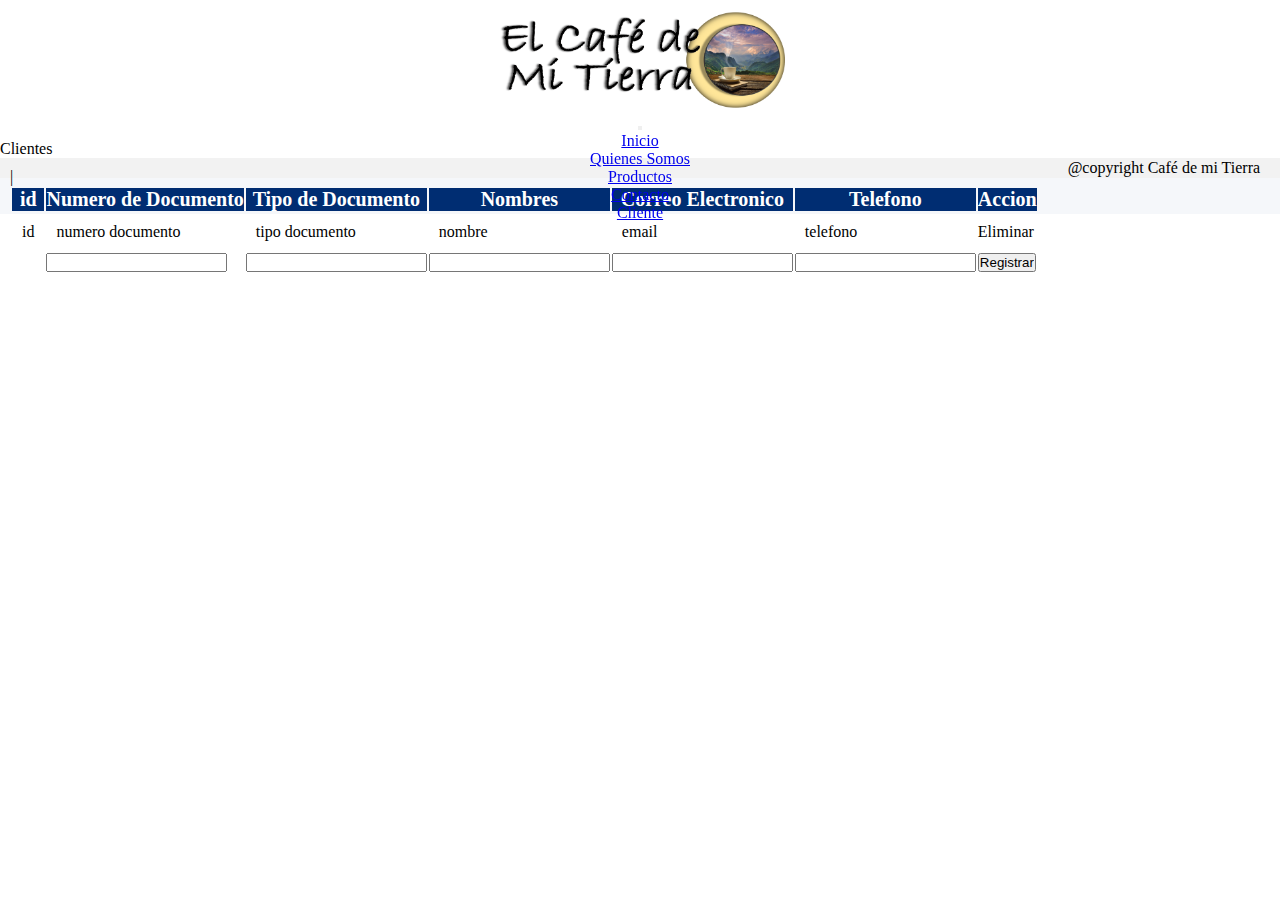
<file: Mitierracafefront/cliente.html>
<!DOCTYPE html>
<html xmlns:th="http://www.thymeleaf.org" xmlns="http://www.w3.org/1999/html" lang="en">

<head>
    <meta charset="UTF-8">
    <meta name="viewport" content="width=device-width, initial-scale=1.0">
    <!-- CSS only -->
    <link rel="stylesheet" href="css/Style.css">
    <link href="https://cdn.jsdelivr.net/npm/bootstrap@5.2.0/dist/css/bootstrap.min.css" rel="stylesheet"
        integrity="sha384-gH2yIJqKdNHPEq0n4Mqa/HGKIhSkIHeL5AyhkYV8i59U5AR6csBvApHHNl/vI1Bx" crossorigin="anonymous">
    <!-- JavaScript Bundle with Popper -->
    <script src="https://cdn.jsdelivr.net/npm/bootstrap@5.2.0/dist/js/bootstrap.bundle.min.js"
        integrity="sha384-A3rJD856KowSb7dwlZdYEkO39Gagi7vIsF0jrRAoQmDKKtQBHUuLZ9AsSv4jD4Xa"
        crossorigin="anonymous"></script>
    <title>Cliente</title>
    <link rel="icon" type="image/x-icon" href="img/icono.ico">
</head>



<body>

    <header class="header bg-light">
        <img src="img/cafe de mi tierra 3.png" style="width:290px;height:100px;">
        <nav class="navbar navbar-expand-sm bg-light justify-content-center">
            <nav class="navbar navbar-expand-sm bg-light justify-content-center">
                <button class="navbar-toggler" type="button" data-bs-toggle="collapse"
                    data-bs-target="#navbarSupportedContent" aria-controls="navbarSupportedContent"
                    aria-expanded="false" aria-label="Toggle navigation">
                    <span class="navbar-toggler-icon"></span>
                </button>
                <div class="collapse navbar-collapse" id="navbarSupportedContent">
                    <ul class="navbar-nav me-auto mb-2 mb-lg-0">
                        <li class="nav-item">
                            <a class="nav-link" href="index.html">Inicio</a>
                        </li>

                        <li class="nav-item">
                            <a class="nav-link" href="quienesSomos.html">Quienes Somos</a>
                        </li>
                        <li class="nav-item">
                            <a class="nav-link" href="productos.html">Productos</a>
                        </li>
                        <li class="nav-item">
                            <a class="nav-link" href="contacto.html">Contacto</a>
                        </li>
                        <li class="nav-item">
                            <a class="nav-link" href="cliente.html">Cliente</a>
                        </li>
                        <!--li class="nav-item">
                            <a class="nav-link" href="prueba.html">Prueba</a>
                        </!--li-->
                    </ul>
                </div>
            </nav>
        </nav>
    </header>

    <div class="cuerpo1 container">
        
            <form action="#" th:action="@{/cliente/create}" th:object="${usuario}" method="post">
                <legend>Clientes</legend>
                <div class="bg-image h-100" style="background-color: #f5f7fa;">
                    <div class="mask d-flex align-items-center h-100">
                      <div class="container">
                        <div class="row justify-content-center">
                          <div class="col-12">
                            <div class="card">
                              <div class="card-body p-0">
                                <div class="table-responsive table-scroll" data-mdb-perfect-scrollbar="true" style="position: relative; height: 700px">
                                    <table class="table table-striped mb-0">
                                        <thead style="color: white; background-color: #002d72;">
                                          <tr>
                                            <th scope="col">id</th>
                                            <th scope="col">Numero de Documento</label></th>
                                        |   <th scope="col">Tipo de Documento</label></th>
                                            <th scope="col">Nombres</label></th>
                                            <!--<th scope="col">Ciudad</label></th>-->
                                            <th scope="col">Correo Electronico</label></th>
                                            <th scope="col">Telefono</label></th>
                                            <!--<th scope="col">Observacion</label></th>-->
                                            <th scope="col">Accion</th>
                                          </tr>
                                        </thead>
                                        <tbody>
                                            <tr th:if="${clientesList != null and !clientesList.empty}" th:each="cliente: ${clientesList}">
                                                <td scope="row" th:text="${cliente.id}" style="padding: 10px">id</td>
                                                <td th:text="${cliente.numeroDocumento}" style="padding: 10px">numero documento</td>
                                                <td th:text="${cliente.tipoDocumento}" style="padding: 10px">tipo documento</td>
                                                <td th:text="${cliente.nombre}" style="padding: 10px">nombre</td>
                                                <!--<td th:text="${cliente.ciudad}" style="padding: 10px"><label>ciudad</label></td>-->
                                                <td th:text="${cliente.email}" style="padding: 10px">email</td>
                                                <td th:text="${cliente.telefono}" style="padding: 10px">telefono</td>
                                                <!--<td th:text="${cliente.observacion}" style="padding: 10px">observacion</td>-->
                                                <td><a class="btn btn-primary" th:href="@{/delete/{id}(id=${cliente.id})}">Eliminar</a></td>
                                            </tr>
                                            <tr>
                                                <td></td>
                                                <td><input type="text" th:field="*{numeroDocumento}" /></td>
                                                <td><input type="text" th:field="*{tipoDocumento}" /></td>
                                                <td><input type="text" th:field="*{nombre}" /></td>
                                                <!--<td><input type="text" th:field="*{ciudad}" /></td>-->
                                                <td><input type="text" th:field="*{email}" /></td>
                                                <td><input type="number" th:field="*{telefono}" /></td>
                                                <!--<td><input type="text" th:field="*{observacion}" /></td>-->
                                                <td><input class="btn btn-success" type="submit" value="Registrar"/></td>
                                            </tr>
                                        </tbody>
                                    </table>
                                </div>
                            </div>
                        </div>
                    </div>
                </div>          

            </form>

            <div th:if="${msgError != null and msgError != ''}" style="text-align: center">
                <label th:text="${msgError}" style="color:red; font-weight: bold"></label>
            </div>

            <div class="footer">
                <p> @copyright Café de mi Tierra </p>
            </div>
    </div>
    <br>
    <br>

    


</body>

</html>
</file>
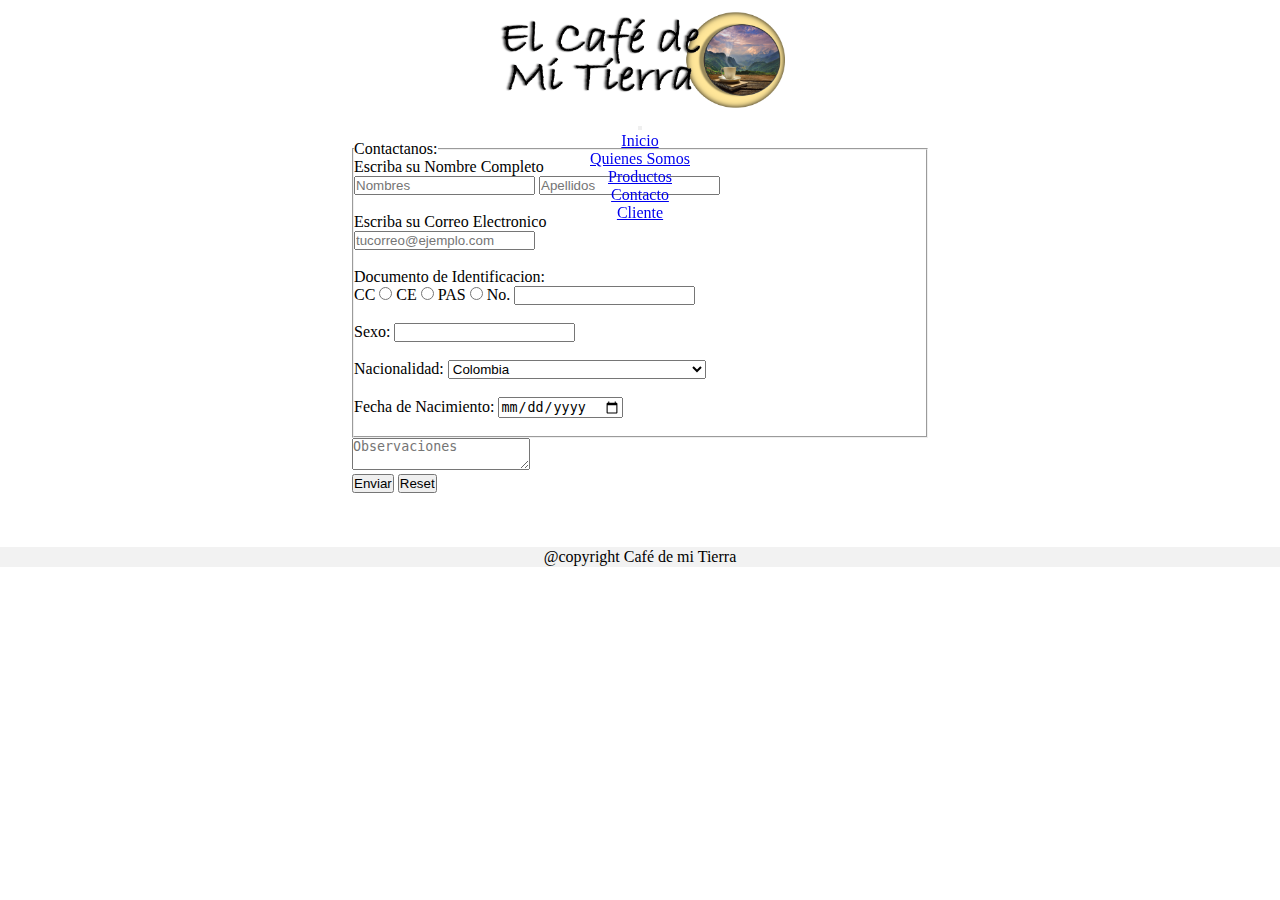
<file: Mitierracafefront/contacto.html>
<!DOCTYPE html>
<html lang="es">

<head>
    <meta charset="UTF-8">
    <meta name="viewport" content="width=device-width, initial-scale=1.0">
    <!-- CSS only -->
    <link rel="stylesheet" href="css/Style.css">
    <link href="https://cdn.jsdelivr.net/npm/bootstrap@5.2.0/dist/css/bootstrap.min.css" rel="stylesheet"
        integrity="sha384-gH2yIJqKdNHPEq0n4Mqa/HGKIhSkIHeL5AyhkYV8i59U5AR6csBvApHHNl/vI1Bx" crossorigin="anonymous">
    <!-- JavaScript Bundle with Popper -->
    <script src="https://cdn.jsdelivr.net/npm/bootstrap@5.2.0/dist/js/bootstrap.bundle.min.js"
        integrity="sha384-A3rJD856KowSb7dwlZdYEkO39Gagi7vIsF0jrRAoQmDKKtQBHUuLZ9AsSv4jD4Xa"
        crossorigin="anonymous"></script>
    <title>Contacto</title>
    <link rel="icon" type="image/x-icon" href="img/icono.ico">
</head>



<body>
    <header class="header bg-light">
        <img src="img/cafe de mi tierra 3.png" style="width:290px;height:100px;">
        <nav class="navbar navbar-expand-sm bg-light justify-content-center">
            <nav class="navbar navbar-expand-sm bg-light justify-content-center">
                <button class="navbar-toggler" type="button" data-bs-toggle="collapse"
                    data-bs-target="#navbarSupportedContent" aria-controls="navbarSupportedContent"
                    aria-expanded="false" aria-label="Toggle navigation">
                    <span class="navbar-toggler-icon"></span>
                </button>
                <div class="collapse navbar-collapse" id="navbarSupportedContent">
                    <ul class="navbar-nav me-auto mb-2 mb-lg-0">
                        <li class="nav-item">
                            <a class="nav-link" href="index.html">Inicio</a>
                        </li>

                        <li class="nav-item">
                            <a class="nav-link" href="quienesSomos.html">Quienes Somos</a>
                        </li>
                        <li class="nav-item">
                            <a class="nav-link" href="productos.html">Productos</a>
                        </li>
                        <li class="nav-item">
                            <a class="nav-link" href="contacto.html">Contacto</a>
                        </li>
                        <li class="nav-item">
                            <a class="nav-link" href="cliente.html">Cliente</a>
                        </li>
                        <!--li class="nav-item">
                            <a class="nav-link" href="prueba.html">Prueba</a>
                        </!--li-->
                    </ul>
                </div>
            </nav>
        </nav>
    </header>

    <div class="cuerpo1">
        <main class="main-content">
            <section>
                <form>
                    <fieldset>
                        <legend>Contactanos:</legend>

                        <label for="HojaVida">Escriba su Nombre Completo</label><br>
                        <input type="text" id="HojaVida" name="Nombres" placeholder="Nombres" required>
                        <input type="text" id="HojaVida" name="Apellidos" placeholder="Apellidos" required><br><br>

                        <label for="correo">Escriba su Correo Electronico</label><br>
                        <input type="email" id="correo" name="correo" placeholder="tucorreo@ejemplo.com"
                            required><br><br>

                        <label for="CC">Documento de Identificacion:</label><br>
                        <label for="CC">CC</label>
                        <input type="radio" id="CC" name="id">
                        <label for="CE">CE</label>
                        <input type="radio" id="CE" name="id">
                        <label for="PAS">PAS</label>
                        <input type="radio" id="PAS" name="id">


                        <label for="No.">No.</label>
                        <input type="number" id="No." name="ID" required><br><br>



                        <label for=" genero">Sexo:</label>
                        <input id="genero" list="sexo">
                        <datalist id="sexo">
                            <option value="Masculino">
                            <option value="Femenino">
                        </datalist><br><br>

                        <label for="Nacionalidad">Nacionalidad:</label>
                        <select id="Nacionalidad" name="Pais">
                            <option value="AF">Afganistán</option>
                            <option value="AL">Albania</option>
                            <option value="DE">Alemania</option>
                            <option value="AD">Andorra</option>
                            <option value="AO">Angola</option>
                            <option value="AI">Anguilla</option>
                            <option value="AQ">Antártida</option>
                            <option value="AG">Antigua y Barbuda</option>
                            <option value="AN">Antillas Holandesas</option>
                            <option value="SA">Arabia Saudí</option>
                            <option value="DZ">Argelia</option>
                            <option value="AR">Argentina</option>
                            <option value="AM">Armenia</option>
                            <option value="AW">Aruba</option>
                            <option value="AU">Australia</option>
                            <option value="AT">Austria</option>
                            <option value="AZ">Azerbaiyán</option>
                            <option value="BS">Bahamas</option>
                            <option value="BH">Bahrein</option>
                            <option value="BD">Bangladesh</option>
                            <option value="BB">Barbados</option>
                            <option value="BE">Bélgica</option>
                            <option value="BZ">Belice</option>
                            <option value="BJ">Benin</option>
                            <option value="BM">Bermudas</option>
                            <option value="BY">Bielorrusia</option>
                            <option value="MM">Birmania</option>
                            <option value="BO">Bolivia</option>
                            <option value="BA">Bosnia y Herzegovina</option>
                            <option value="BW">Botswana</option>
                            <option value="BR">Brasil</option>
                            <option value="BN">Brunei</option>
                            <option value="BG">Bulgaria</option>
                            <option value="BF">Burkina Faso</option>
                            <option value="BI">Burundi</option>
                            <option value="BT">Bután</option>
                            <option value="CV">Cabo Verde</option>
                            <option value="KH">Camboya</option>
                            <option value="CM">Camerún</option>
                            <option value="CA">Canadá</option>
                            <option value="TD">Chad</option>
                            <option value="CL">Chile</option>
                            <option value="CN">China</option>
                            <option value="CY">Chipre</option>
                            <option value="VA">Ciudad del Vaticano (Santa Sede)</option>
                            <option value="CO" selected>Colombia </option>
                            <option value="KM">Comores</option>
                            <option value="CG">Congo</option>
                            <option value="CD">Congo, República Democrática del</option>
                            <option value="KR">Corea</option>
                            <option value="KP">Corea del Norte</option>
                            <option value="CI">Costa de Marfíl</option>
                            <option value="CR">Costa Rica</option>
                            <option value="HR">Croacia (Hrvatska)</option>
                            <option value="CU">Cuba</option>
                            <option value="DK">Dinamarca</option>
                            <option value="DJ">Djibouti</option>
                            <option value="DM">Dominica</option>
                            <option value="EC">Ecuador</option>
                            <option value="EG">Egipto</option>
                            <option value="SV">El Salvador</option>
                            <option value="AE">Emiratos Árabes Unidos</option>
                            <option value="ER">Eritrea</option>
                            <option value="SI">Eslovenia</option>
                            <option value="ES">España</option>
                            <option value="US">Estados Unidos</option>
                            <option value="EE">Estonia</option>
                            <option value="ET">Etiopía</option>
                            <option value="FJ">Fiji</option>
                            <option value="PH">Filipinas</option>
                            <option value="FI">Finlandia</option>
                            <option value="FR">Francia</option>
                            <option value="GA">Gabón</option>
                            <option value="GM">Gambia</option>
                            <option value="GE">Georgia</option>
                            <option value="GH">Ghana</option>
                            <option value="GI">Gibraltar</option>
                            <option value="GD">Granada</option>
                            <option value="GR">Grecia</option>
                            <option value="GL">Groenlandia</option>
                            <option value="GP">Guadalupe</option>
                            <option value="GU">Guam</option>
                            <option value="GT">Guatemala</option>
                            <option value="GY">Guayana</option>
                            <option value="GF">Guayana Francesa</option>
                            <option value="GN">Guinea</option>
                            <option value="GQ">Guinea Ecuatorial</option>
                            <option value="GW">Guinea-Bissau</option>
                            <option value="HT">Haití</option>
                            <option value="HN">Honduras</option>
                            <option value="HU">Hungría</option>
                            <option value="IN">India</option>
                            <option value="ID">Indonesia</option>
                            <option value="IQ">Irak</option>
                            <option value="IR">Irán</option>
                            <option value="IE">Irlanda</option>
                            <option value="BV">Isla Bouvet</option>
                            <option value="CX">Isla de Christmas</option>
                            <option value="IS">Islandia</option>
                            <option value="KY">Islas Caimán</option>
                            <option value="CK">Islas Cook</option>
                            <option value="CC">Islas de Cocos o Keeling</option>
                            <option value="FO">Islas Faroe</option>
                            <option value="HM">Islas Heard y McDonald</option>
                            <option value="FK">Islas Malvinas</option>
                            <option value="MP">Islas Marianas del Norte</option>
                            <option value="MH">Islas Marshall</option>
                            <option value="UM">Islas menores de Estados Unidos</option>
                            <option value="PW">Islas Palau</option>
                            <option value="SB">Islas Salomón</option>
                            <option value="SJ">Islas Svalbard y Jan Mayen</option>
                            <option value="TK">Islas Tokelau</option>
                            <option value="TC">Islas Turks y Caicos</option>
                            <option value="VI">Islas Vírgenes (EEUU)</option>
                            <option value="VG">Islas Vírgenes (Reino Unido)</option>
                            <option value="WF">Islas Wallis y Futuna</option>
                            <option value="IL">Israel</option>
                            <option value="IT">Italia</option>
                            <option value="JM">Jamaica</option>
                            <option value="JP">Japón</option>
                            <option value="JO">Jordania</option>
                            <option value="KZ">Kazajistán</option>
                            <option value="KE">Kenia</option>
                            <option value="KG">Kirguizistán</option>
                            <option value="KI">Kiribati</option>
                            <option value="KW">Kuwait</option>
                            <option value="LA">Laos</option>
                            <option value="LS">Lesotho</option>
                            <option value="LV">Letonia</option>
                            <option value="LB">Líbano</option>
                            <option value="LR">Liberia</option>
                            <option value="LY">Libia</option>
                            <option value="LI">Liechtenstein</option>
                            <option value="LT">Lituania</option>
                            <option value="LU">Luxemburgo</option>
                            <option value="MK">Macedonia, Ex-República Yugoslava de</option>
                            <option value="MG">Madagascar</option>
                            <option value="MY">Malasia</option>
                            <option value="MW">Malawi</option>
                            <option value="MV">Maldivas</option>
                            <option value="ML">Malí</option>
                            <option value="MT">Malta</option>
                            <option value="MA">Marruecos</option>
                            <option value="MQ">Martinica</option>
                            <option value="MU">Mauricio</option>
                            <option value="MR">Mauritania</option>
                            <option value="YT">Mayotte</option>
                            <option value="MX">México</option>
                            <option value="FM">Micronesia</option>
                            <option value="MD">Moldavia</option>
                            <option value="MC">Mónaco</option>
                            <option value="MN">Mongolia</option>
                            <option value="MS">Montserrat</option>
                            <option value="MZ">Mozambique</option>
                            <option value="NA">Namibia</option>
                            <option value="NR">Nauru</option>
                            <option value="NP">Nepal</option>
                            <option value="NI">Nicaragua</option>
                            <option value="NE">Níger</option>
                            <option value="NG">Nigeria</option>
                            <option value="NU">Niue</option>
                            <option value="NF">Norfolk</option>
                            <option value="NO">Noruega</option>
                            <option value="NC">Nueva Caledonia</option>
                            <option value="NZ">Nueva Zelanda</option>
                            <option value="OM">Omán</option>
                            <option value="NL">Países Bajos</option>
                            <option value="PA">Panamá</option>
                            <option value="PG">Papúa Nueva Guinea</option>
                            <option value="PK">Paquistán</option>
                            <option value="PY">Paraguay</option>
                            <option value="PE">Perú</option>
                            <option value="PN">Pitcairn</option>
                            <option value="PF">Polinesia Francesa</option>
                            <option value="PL">Polonia</option>
                            <option value="PT">Portugal</option>
                            <option value="PR">Puerto Rico</option>
                            <option value="QA">Qatar</option>
                            <option value="UK">Reino Unido</option>
                            <option value="CF">República Centroafricana</option>
                            <option value="CZ">República Checa</option>
                            <option value="ZA">República de Sudáfrica</option>
                            <option value="DO">República Dominicana</option>
                            <option value="SK">República Eslovaca</option>
                            <option value="RE">Reunión</option>
                            <option value="RW">Ruanda</option>
                            <option value="RO">Rumania</option>
                            <option value="RU">Rusia</option>
                            <option value="EH">Sahara Occidental</option>
                            <option value="KN">Saint Kitts y Nevis</option>
                            <option value="WS">Samoa</option>
                            <option value="AS">Samoa Americana</option>
                            <option value="SM">San Marino</option>
                            <option value="VC">San Vicente y Granadinas</option>
                            <option value="SH">Santa Helena</option>
                            <option value="LC">Santa Lucía</option>
                            <option value="ST">Santo Tomé y Príncipe</option>
                            <option value="SN">Senegal</option>
                            <option value="SC">Seychelles</option>
                            <option value="SL">Sierra Leona</option>
                            <option value="SG">Singapur</option>
                            <option value="SY">Siria</option>
                            <option value="SO">Somalia</option>
                            <option value="LK">Sri Lanka</option>
                            <option value="PM">St Pierre y Miquelon</option>
                            <option value="SZ">Suazilandia</option>
                            <option value="SD">Sudán</option>
                            <option value="SE">Suecia</option>
                            <option value="CH">Suiza</option>
                            <option value="SR">Surinam</option>
                            <option value="TH">Tailandia</option>
                            <option value="TW">Taiwán</option>
                            <option value="TZ">Tanzania</option>
                            <option value="TJ">Tayikistán</option>
                            <option value="TF">Territorios franceses del Sur</option>
                            <option value="TP">Timor Oriental</option>
                            <option value="TG">Togo</option>
                            <option value="TO">Tonga</option>
                            <option value="TT">Trinidad y Tobago</option>
                            <option value="TN">Túnez</option>
                            <option value="TM">Turkmenistán</option>
                            <option value="TR">Turquía</option>
                            <option value="TV">Tuvalu</option>
                            <option value="UA">Ucrania</option>
                            <option value="UG">Uganda</option>
                            <option value="UY">Uruguay</option>
                            <option value="UZ">Uzbekistán</option>
                            <option value="VU">Vanuatu</option>
                            <option value="VE">Venezuela</option>
                            <option value="VN">Vietnam</option>
                            <option value="YE">Yemen</option>
                            <option value="YU">Yugoslavia</option>
                            <option value="ZM">Zambia</option>
                            <option value="ZW">Zimbabue</option>
                        </select><br><br>

                        <label for="cumpleaños">Fecha de Nacimiento:</label>
                        <input type="date" id="cumpleaños" name="cumpleaños"><br><br>
                    </fieldset>

                    <textarea name="mensaje" placeholder="Observaciones"></textarea><br>
                    <input type="submit" value="Enviar">
                    <input type="reset">
                    <br><br>
                </form>

            </section>
        </main>
    </div>

    <br>
    <br>
    <footer class="footer">
        <p> @copyright Café de mi Tierra </p>
    </footer>


</body>

</html>
</file>
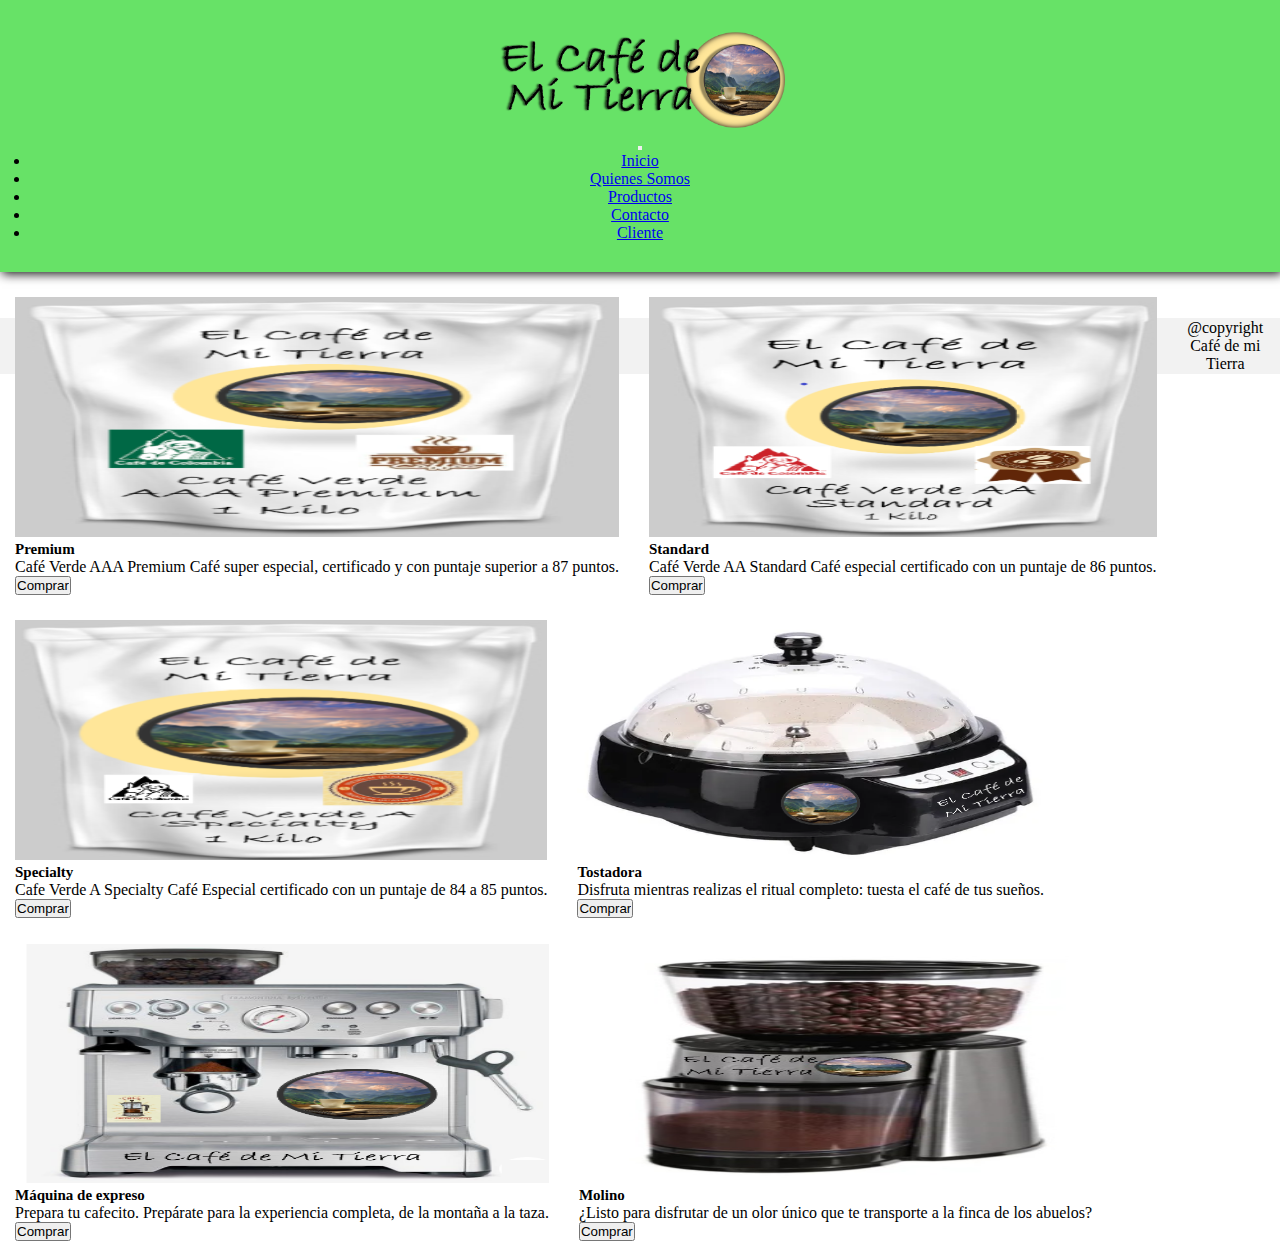
<file: Mitierracafefront/productos.html>
<!DOCTYPE html>
<html class="h-100" lang="es" xmlns:th="http://www.thymeleaf.org/">

<head>
    <meta charset="UTF-8">
    <meta name="viewport" content="width=device-width, initial-scale=1.0">
    <!-- CSS only -->
    <link rel="stylesheet" href="css/Style.css">
    <link rel="stylesheet" href="css/cards.css">
    <link href="https://cdn.jsdelivr.net/npm/bootstrap@5.2.0/dist/css/bootstrap.min.css" rel="stylesheet"
        integrity="sha384-gH2yIJqKdNHPEq0n4Mqa/HGKIhSkIHeL5AyhkYV8i59U5AR6csBvApHHNl/vI1Bx" crossorigin="anonymous">
    <!-- JavaScript Bundle with Popper -->
    <script src="https://cdn.jsdelivr.net/npm/bootstrap@5.2.0/dist/js/bootstrap.bundle.min.js"
        integrity="sha384-A3rJD856KowSb7dwlZdYEkO39Gagi7vIsF0jrRAoQmDKKtQBHUuLZ9AsSv4jD4Xa"
        crossorigin="anonymous"></script>
    
    <title>Productos</title>
    <link rel="icon" type="image/x-icon" href="img/icono.ico">
</head>



<body>

    <header class="bg-light">
        <img src="img/cafe de mi tierra 3.png" style="width:290px;height:100px;">
        <nav class="navbar navbar-expand-sm bg-light justify-content-center">
            <nav class="navbar navbar-expand-sm bg-light justify-content-center">
                <button class="navbar-toggler" type="button" data-bs-toggle="collapse"
                    data-bs-target="#navbarSupportedContent" aria-controls="navbarSupportedContent"
                    aria-expanded="false" aria-label="Toggle navigation">
                    <span class="navbar-toggler-icon"></span>
                </button>
                <div class="collapse navbar-collapse" id="navbarSupportedContent">
                    <ul class="navbar-nav me-auto mb-2 mb-lg-0">
                        <li class="nav-item">
                            <a class="nav-link" href="index.html">Inicio</a>
                        </li>

                        <li class="nav-item">
                            <a class="nav-link" href="quienesSomos.html">Quienes Somos</a>
                        </li>
                        <li class="nav-item">
                            <a class="nav-link" href="productos.html">Productos</a>
                        </li>
                        <li class="nav-item">
                            <a class="nav-link" href="contacto.html">Contacto</a>
                        </li>
                        <li class="nav-item">
                            <a class="nav-link" href="cliente.html">Cliente</a>
                        </li>
                        <!--li class="nav-item">
                            <a class="nav-link" href="prueba.html">Prueba</a>
                        </!--li-->
                    </ul>
                </div>
            </nav>
        </nav>
    </header>

    <!--Cuerpo de trabajo-->
    <div class="cuerpo">
        <main class="main-Product">

            <!--cards-->
            <div class="container mt-2">
                <!-- Para los Modulos     -->
                <div id="modulosContainer" class="row">
                    <div  class="col-md-3 col-sm-6">
                        <div class="card card-block" onclick="">
                            <img id="imagenModulo" src="img/premium.png" alt="Photo of sunset">
                            <h5 class="card-title mt-3 mb-3">Premium</h5>
                            <p>Café Verde AAA Premium Café super especial, 
                                certificado y con puntaje superior a 87 puntos.
                            </p>
                            <input type="button" onclick="alert('Premium');" value="Comprar" class="btn btn-primary">
                        </div>
                     </div>
                     <div class="col-md-3 col-sm-6">
                        <div class="card card-block" onclick="">
                            <img id="imagenModulo" src="img/standard.png" alt="Photo of sunset">
                            <h5 class="card-title mt-3 mb-3">Standard</h5>
                            <p>Café Verde AA Standard
                            Café especial certificado con un puntaje de 86 puntos.
                            <br>

                            </p>
                            <input type="button" onclick="alert('Premium');" value="Comprar" class="btn btn-primary">
                        </div>
                     </div>
                     <div class="col-md-3 col-sm-6">
                        <div class="card card-block" onclick="">
                            <img id="imagenModulo" src="img/special.png" alt="Photo of sunset">
                            <h5 class="card-title mt-3 mb-3">Specialty</h5>
                            <p>Cafe Verde A Specialty
                             Café Especial certificado con un puntaje de 84 a 85 puntos.

                            </p>
                            <input type="button" onclick="alert('Premium');" value="Comprar" class="btn btn-primary">
                        </div>
                     </div>
                     <div class="col-md-3 col-sm-6">
                        <div class="card card-block" onclick="">
                            <img id="imagenModulo" src="img/maquina_tostion1.png" alt="Photo of sunset">
                            <h5 class="card-title mt-3 mb-3">Tostadora</h5>
                            <p>Disfruta mientras realizas el ritual completo: tuesta el café de tus sueños. 
                            </p>
                            <input type="button" onclick="alert('Premium');" value="Comprar" class="btn btn-primary">
                        </div>
                     </div>
                     <div class="col-md-3 col-sm-6">
                        <div class="card card-block" onclick="">
                            <img id="imagenModulo" src="img/maquina_tostion2.png" alt="Photo of sunset">
                            <h5 class="card-title mt-3 mb-3">Máquina de expreso</h5>
                            <p>Prepara tu cafecito. Prepárate para la experiencia completa, de la montaña a la taza. 
                            </p>
                            <input type="button" onclick="alert('Premium');" value="Comprar" class="btn btn-primary">
                        </div>
                     </div>
                      <div class="col-md-3 col-sm-6">
                        <div class="card card-block" onclick="">
                            <img id="imagenModulo" src="img/Molino.jpeg" alt="Photo of sunset">
                            <h5 class="card-title mt-3 mb-3">Molino</h5>
                            <p>¿Listo para disfrutar de un olor único que te transporte a la finca de los abuelos? 
                            </p>
                            <input type="button" onclick="alert('Premium');" value="Comprar" class="btn btn-primary">
                        </div>
                     </div>
                </div>
            
            </div>
 
        </main>

    </div>

    <br>
    <br>
    <footer class="footer">
        <p> @copyright Café de mi Tierra </p>
    </footer>


</body>

</html>
</file>
<file: css/Style.css>
* {
  margin: 0;
  padding: 0;
  box-sizing: border-box;
}

.header {
  text-align: center;
  top: 10px;
  right: 0;
  left: 0;
  position: fixed;
  width: 100%;
  z-index: 500;
}

.cuerpo {
  margin-top: 10px;
}

.cuerpo1 {
  margin-top: 140px;
}

.cuerpo2 {
  margin-top: 160px;
}

.divImg
{
  height: 200px;
  width: 200px;
}

#imgQuienesSomos{
  max-width: 100%;
  max-height: 100%;
}


.main-content {
  width: 90%;
  margin: auto;
}

.main-content p {
  width: 50%;
  margin: auto;
  margin-top: 200px;
  text-align: justify
}

.main-content img {
  width: 100%;
  margin: auto;
  margin-top: 50px;
  border-radius: 100px;
}

.main-content form {
  width: 50%;
  margin: auto;
  margin-top: 100px;
}

.main-content table {
  
  width: 50%;
  margin: auto;
  margin-top: 50px;
}

.footer {
  width: 100%;
  /*position: fixed;*/
  bottom: 0;
  background: #f2f2f2;
  text-align: center;
  padding: 1px;
}

[class*="col-"] {
  float: left;
  padding: 10px;
  /* border: 1px solid red;*/
}

.ejemplo {
  background: yellow;
  width: 100%;
  padding: 20px;
}

.ejemplo img {
  width: 100%;
  border-radius: 20px;
}

.ejemplo h4 {
  text-align: center;
}

.ejemplo p {
  text-align: justify;
}

.btn-ejemplo {
  padding: 0 10px 0 10px;
  margin: auto;
  display: block;
}

.ejemplo-1 {
  background: orangered;
  width: 100%;
  height: 400px;

}

.ejemplo-2 {
  background: blue;
  width: 100%;
  height: 400px;
}

.ejemplo-3 {
  background: blueviolet;
  width: 100%;
  height: 400px;
}

/*=============================================
PANTALLA DE ESCRITORIO GRANDE - LARGE (lg) - revisamos en portatil o pc
=============================================*/

@media(min-width:1200px) {

  .col-lg-12 {
    width: 100%;
  }

  .col-lg-11 {
    width: 91.66666667%;
  }

  .col-lg-10 {
    width: 83.33333333%;
  }

  .col-lg-9 {
    width: 75%;
  }

  .col-lg-8 {
    width: 66.66666667%;
  }

  .col-lg-7 {
    width: 58.33333333%;
  }

  .col-lg-6 {
    width: 50%;
  }

  .col-lg-5 {
    width: 41.66666667%;
  }

  .col-lg-4 {
    width: 33.33333333%;
  }

  .col-lg-3 {
    width: 25%;
  }

  .col-lg-2 {
    width: 16.66666667%;
  }

  .col-lg-1 {
    width: 8.33333333%;
  }

  .col-lg-0 {
    display: none;
  }


}

/*=============================================
PANTALLA DE ESCRITORIO MEDIANO - MEDIUM (md) - revisamos en tablet horizontal 1024px
=============================================*/

@media(max-width:1199px) and (min-width:992px) {

  .col-md-12 {
    width: 100%;
  }

  .col-md-11 {
    width: 91.66666667%;
  }

  .col-md-10 {
    width: 83.33333333%;
  }

  .col-md-9 {
    width: 75%;
  }

  .col-md-8 {
    width: 66.66666667%;
  }

  .col-md-7 {
    width: 58.33333333%;
  }

  .col-md-6 {
    width: 50%;
  }

  .col-md-5 {
    width: 41.66666667%;
  }

  .col-md-4 {
    width: 33.33333333%;
  }

  .col-md-3 {
    width: 25%;
  }

  .col-md-2 {
    width: 16.66666667%;
  }

  .col-md-1 {
    width: 8.33333333%;
  }

  .col-md-0 {
    display: none;
  }

}

/*=============================================
PANTALLA DE TABLET - SMALL (sm) - revisamos en tablet vertical 768px
=============================================*/

@media(max-width:991px) and (min-width:768px) {

  .col-sm-12 {
    width: 100%;
  }

  .col-sm-11 {
    width: 91.66666667%;
  }

  .col-sm-10 {
    width: 83.33333333%;
  }

  .col-sm-9 {
    width: 75%;
  }

  .col-sm-8 {
    width: 66.66666667%;
  }

  .col-sm-7 {
    width: 58.33333333%;
  }

  .col-sm-6 {
    width: 50%;
  }

  .col-sm-5 {
    width: 41.66666667%;
  }

  .col-sm-4 {
    width: 33.33333333%;
  }

  .col-sm-3 {
    width: 25%;
  }

  .col-sm-2 {
    width: 16.66666667%;
  }

  .col-sm-1 {
    width: 8.33333333%;
  }

  .col-sm-0 {
    display: none;
  }

}

/*=============================================
PANTALLA DE PHONES - EXTRA SMALL (xs) - revisamos en movil horizontal 480px o vertical 320px
=============================================*/

@media(max-width:767px) {

  .col-xs-12 {
    width: 100%;
  }

  .col-xs-11 {
    width: 91.66666667%;
  }

  .col-xs-10 {
    width: 83.33333333%;
  }

  .col-xs-9 {
    width: 75%;
  }

  .col-xs-8 {
    width: 66.66666667%;
  }

  .col-xs-7 {
    width: 58.33333333%;
  }

  .col-xs-6 {
    width: 50%;
  }

  .col-xs-5 {
    width: 41.66666667%;
  }

  .col-xs-4 {
    width: 33.33333333%;
  }

  .col-xs-3 {
    width: 25%;
  }

  .col-xs-2 {
    width: 16.66666667%;
  }

  .col-xs-1 {
    width: 8.33333333%;
  }

  .col-xs-0 {
    display: none;
  }
  .main-content p{
    width: 100%;
  }
  .main-content img{
    border-radius: 5px;
    transition-duration: 1s;
  }

}


.table-scroll table thead th {
  font-size: 1.25rem;
}
thead {
  top: 0;
  position: sticky;
}
</file>
<file: Mitierracafefront/css/Style.css>
* {
  margin: 0;
  padding: 0;
  box-sizing: border-box;
}

.header {
  text-align: center;
  top: 10px;
  right: 0;
  left: 0;
  position: fixed;
  width: 100%;
  z-index: 500;
}

.cuerpo {
  margin-top: 10px;
}

.cuerpo1 {
  margin-top: 140px;
}

.divImg
{
  height: 200px;
  width: 200px;
}

#imgQuienesSomos{
  max-width: 100%;
  max-height: 100%;
}


.main-content {
  width: 90%;
  margin: auto;
}

.main-content p {
  width: 50%;
  margin: auto;
  margin-top: 200px;
  text-align: justify
}

.main-content img {
  width: 100%;
  margin: auto;
  margin-top: 50px;
  border-radius: 100px;
}

.main-content form {
  width: 50%;
  margin: auto;
  margin-top: 100px;
}

.main-content table {
  
  width: 50%;
  margin: auto;
  margin-top: 50px;
}

.footer {
  width: 100%;
  /*position: fixed;*/
  bottom: 0;
  background: #f2f2f2;
  text-align: center;
  padding: 1px;
}

[class*="col-"] {
  float: left;
  padding: 10px;
  /* border: 1px solid red;*/
}

.ejemplo {
  background: yellow;
  width: 100%;
  padding: 20px;
}

.ejemplo img {
  width: 100%;
  border-radius: 20px;
}

.ejemplo h4 {
  text-align: center;
}

.ejemplo p {
  text-align: justify;
}

.btn-ejemplo {
  padding: 0 10px 0 10px;
  margin: auto;
  display: block;
}

.ejemplo-1 {
  background: orangered;
  width: 100%;
  height: 400px;

}

.ejemplo-2 {
  background: blue;
  width: 100%;
  height: 400px;
}

.ejemplo-3 {
  background: blueviolet;
  width: 100%;
  height: 400px;
}

/*=============================================
PANTALLA DE ESCRITORIO GRANDE - LARGE (lg) - revisamos en portatil o pc
=============================================*/

@media(min-width:1200px) {

  .col-lg-12 {
    width: 100%;
  }

  .col-lg-11 {
    width: 91.66666667%;
  }

  .col-lg-10 {
    width: 83.33333333%;
  }

  .col-lg-9 {
    width: 75%;
  }

  .col-lg-8 {
    width: 66.66666667%;
  }

  .col-lg-7 {
    width: 58.33333333%;
  }

  .col-lg-6 {
    width: 50%;
  }

  .col-lg-5 {
    width: 41.66666667%;
  }

  .col-lg-4 {
    width: 33.33333333%;
  }

  .col-lg-3 {
    width: 25%;
  }

  .col-lg-2 {
    width: 16.66666667%;
  }

  .col-lg-1 {
    width: 8.33333333%;
  }

  .col-lg-0 {
    display: none;
  }


}

/*=============================================
PANTALLA DE ESCRITORIO MEDIANO - MEDIUM (md) - revisamos en tablet horizontal 1024px
=============================================*/

@media(max-width:1199px) and (min-width:992px) {

  .col-md-12 {
    width: 100%;
  }

  .col-md-11 {
    width: 91.66666667%;
  }

  .col-md-10 {
    width: 83.33333333%;
  }

  .col-md-9 {
    width: 75%;
  }

  .col-md-8 {
    width: 66.66666667%;
  }

  .col-md-7 {
    width: 58.33333333%;
  }

  .col-md-6 {
    width: 50%;
  }

  .col-md-5 {
    width: 41.66666667%;
  }

  .col-md-4 {
    width: 33.33333333%;
  }

  .col-md-3 {
    width: 25%;
  }

  .col-md-2 {
    width: 16.66666667%;
  }

  .col-md-1 {
    width: 8.33333333%;
  }

  .col-md-0 {
    display: none;
  }

}

/*=============================================
PANTALLA DE TABLET - SMALL (sm) - revisamos en tablet vertical 768px
=============================================*/

@media(max-width:991px) and (min-width:768px) {

  .col-sm-12 {
    width: 100%;
  }

  .col-sm-11 {
    width: 91.66666667%;
  }

  .col-sm-10 {
    width: 83.33333333%;
  }

  .col-sm-9 {
    width: 75%;
  }

  .col-sm-8 {
    width: 66.66666667%;
  }

  .col-sm-7 {
    width: 58.33333333%;
  }

  .col-sm-6 {
    width: 50%;
  }

  .col-sm-5 {
    width: 41.66666667%;
  }

  .col-sm-4 {
    width: 33.33333333%;
  }

  .col-sm-3 {
    width: 25%;
  }

  .col-sm-2 {
    width: 16.66666667%;
  }

  .col-sm-1 {
    width: 8.33333333%;
  }

  .col-sm-0 {
    display: none;
  }

}

/*=============================================
PANTALLA DE PHONES - EXTRA SMALL (xs) - revisamos en movil horizontal 480px o vertical 320px
=============================================*/

@media(max-width:767px) {

  .col-xs-12 {
    width: 100%;
  }

  .col-xs-11 {
    width: 91.66666667%;
  }

  .col-xs-10 {
    width: 83.33333333%;
  }

  .col-xs-9 {
    width: 75%;
  }

  .col-xs-8 {
    width: 66.66666667%;
  }

  .col-xs-7 {
    width: 58.33333333%;
  }

  .col-xs-6 {
    width: 50%;
  }

  .col-xs-5 {
    width: 41.66666667%;
  }

  .col-xs-4 {
    width: 33.33333333%;
  }

  .col-xs-3 {
    width: 25%;
  }

  .col-xs-2 {
    width: 16.66666667%;
  }

  .col-xs-1 {
    width: 8.33333333%;
  }

  .col-xs-0 {
    display: none;
  }
  .main-content p{
    width: 100%;
  }
  .main-content img{
    border-radius: 5px;
    transition-duration: 1s;
  }

}


.table-scroll table thead th {
  font-size: 1.25rem;
}
thead {
  top: 0;
  position: sticky;
}
</file>
<file: css/cards.css>
#imagenModulo {
    height:240px;
    width:100%;
  }

.body,
header {
    height: 50%;
    box-shadow: 2px 2px 10px rgb(19, 18, 18);
    padding: 30px;
    background-color: rgb(103, 226, 103);
    text-align: center;
}

.titulo {
    margin-top: 50px;
    text-align: center;
}

.logo {
    text-align: left;
    margin-top: -70px;
}

.perfil,
h3 {
    text-align: right;
    margin-top: -65px;
    margin-right: 20px;
    font-size: 5px;

}

article {
    padding-top: 10px;
    padding-left: 250px;
    padding-right: 250px;
    padding-bottom: 200px;
}

article,
.h5 {
    text-align: center;
}

div [class^="col-"] {
    padding-left: 15px;
    padding-right: 15px;
    padding-top: 15px;
}

.card {
    transition: 0.5s;
    cursor: pointer;
}

.card-title {
    font-size: 15px;
    transition: 1s;
    cursor: pointer;
}

.card-title i {
    font-size: 15px;
    transition: 1s;
    cursor: pointer;
    color: #ffa710
}

.card-title i:hover {
    transform: scale(1.25) rotate(100deg);
    color: #18d4ca;

}

.card:hover {
    transform: scale(1.05);
    box-shadow: 10px 10px 15px rgba(0, 0, 0, 0.3);
}

.card-text {
    height: 80px;
}

.card::before,
.card::after {
    position: absolute;
    top: 0;
    right: 0;
    bottom: 0;
    left: 0;
    transform: scale3d(0, 0, 1);
    transition: transform .3s ease-out 0s;
    background: rgba(255, 255, 255, 0.1);
    content: '';
    pointer-events: none;
}

.card::before {
    transform-origin: left top;
}

.card::after {
    transform-origin: right bottom;
}

.card:hover::before,
.card:hover::after,
.card:focus::before,
.card:focus::after {
    transform: scale3d(1, 1, 1);
}
</file>
<file: Mitierracafefront/css/cards.css>
#imagenModulo {
    height:240px;
    width:100%;
  }

.body,
header {
    height: 50%;
    box-shadow: 2px 2px 10px rgb(19, 18, 18);
    padding: 30px;
    background-color: rgb(103, 226, 103);
    text-align: center;
}

.titulo {
    margin-top: 50px;
    text-align: center;
}

.logo {
    text-align: left;
    margin-top: -70px;
}

.perfil,
h3 {
    text-align: right;
    margin-top: -65px;
    margin-right: 20px;
    font-size: 5px;

}

article {
    padding-top: 10px;
    padding-left: 250px;
    padding-right: 250px;
    padding-bottom: 200px;
}

article,
.h5 {
    text-align: center;
}

div [class^="col-"] {
    padding-left: 15px;
    padding-right: 15px;
    padding-top: 15px;
}

.card {
    transition: 0.5s;
    cursor: pointer;
}

.card-title {
    font-size: 15px;
    transition: 1s;
    cursor: pointer;
}

.card-title i {
    font-size: 15px;
    transition: 1s;
    cursor: pointer;
    color: #ffa710
}

.card-title i:hover {
    transform: scale(1.25) rotate(100deg);
    color: #18d4ca;

}

.card:hover {
    transform: scale(1.05);
    box-shadow: 10px 10px 15px rgba(0, 0, 0, 0.3);
}

.card-text {
    height: 80px;
}

.card::before,
.card::after {
    position: absolute;
    top: 0;
    right: 0;
    bottom: 0;
    left: 0;
    transform: scale3d(0, 0, 1);
    transition: transform .3s ease-out 0s;
    background: rgba(255, 255, 255, 0.1);
    content: '';
    pointer-events: none;
}

.card::before {
    transform-origin: left top;
}

.card::after {
    transform-origin: right bottom;
}

.card:hover::before,
.card:hover::after,
.card:focus::before,
.card:focus::after {
    transform: scale3d(1, 1, 1);
}
</file>
